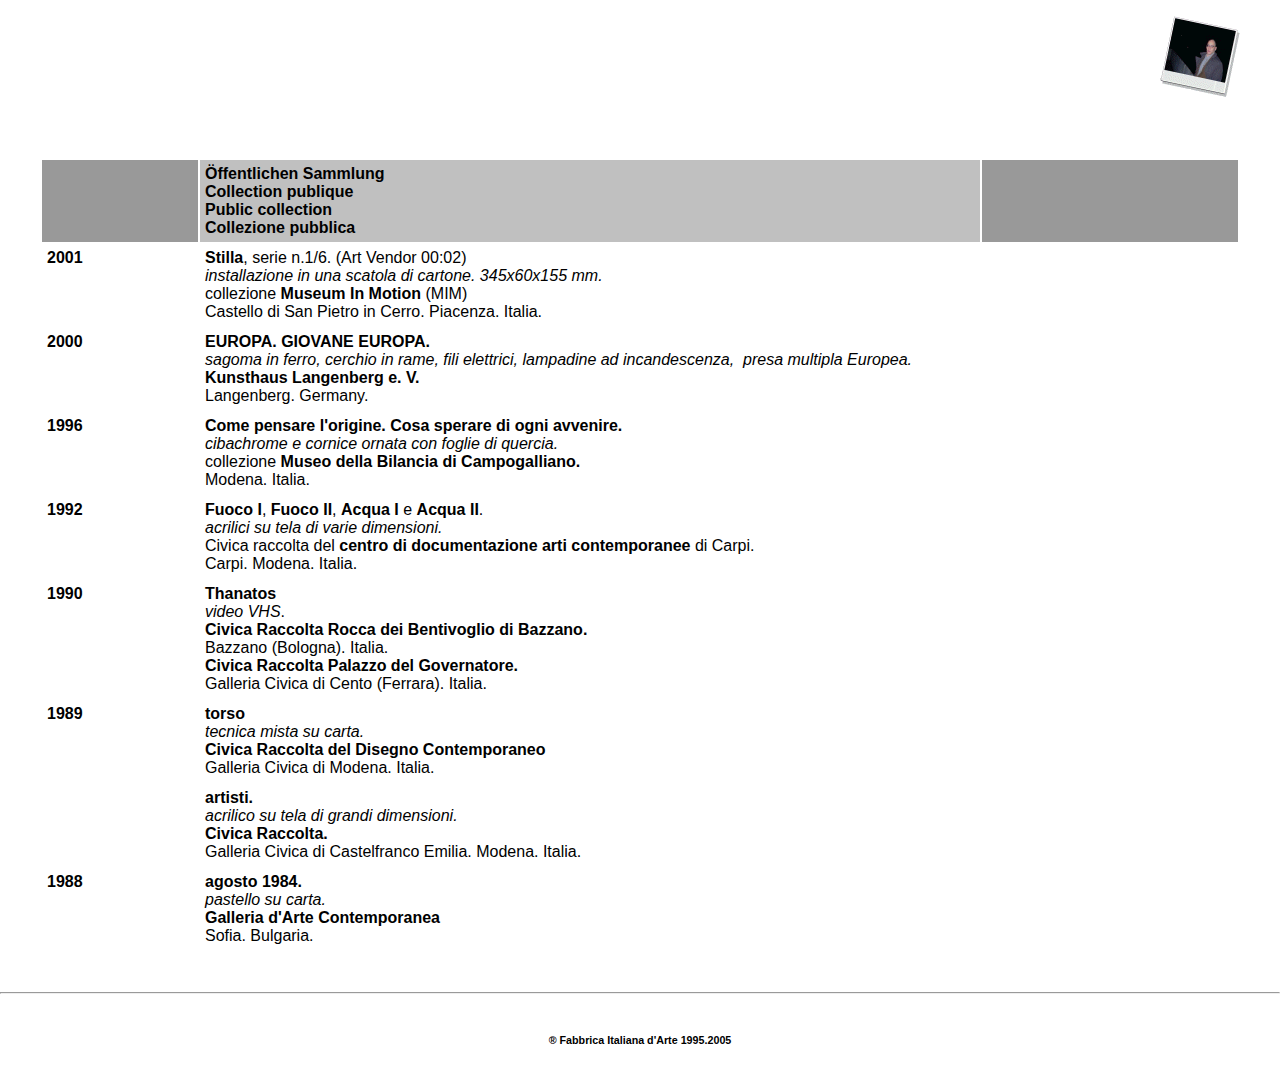
<file: pages/aquisizioni/aquisizioni.html>
<!DOCTYPE html>
<html lang="it">

<head>
    <meta charset="UTF-8">
    <meta name="viewport" content="width=device-width, initial-scale=1.0">
    <title>Sergio Capone - Opere in collezione</title>
    <link rel="stylesheet" href="../../style-reset.css">
    <link rel="stylesheet" href="../../style.css">
    <link rel="stylesheet" href="aquisizioni.css">
</head>

<body>
    <!-- Include header component -->
    <div id="header-container"></div>

    <main>
        <div class="table-container">
            <table width="100%">
                <thead>
                    <tr>
                        <td class="bg-gray-3 first-col"></td>
                        <td class="bg-gray-2">
                            <strong>
                                &Ouml;ffentlichen Sammlung
                                <br>
                                Collection publique
                                <br>
                                Public collection
                                <br>
                                Collezione pubblica
                                <br>
                            </strong>
                        </td>
                        <td class="bg-gray-3 fourth-col"></td>
                    </tr>
                </thead>
                <tbody class="v-align-top">
                    <tr>
                        <td class="bg-red-1">
                            <strong> 2001 </strong>
                        </td>
                        <td>
                            <strong>Stilla</strong>,
                            serie n.1/6. (Art Vendor 00:02)
                            <br>
                            <em>installazione&nbsp;in una scatola di cartone. 345x60x155 mm.</em>
                            <br>
                            collezione
                            <strong>Museum In Motion</strong> (MIM)
                            <br>
                            Castello di San Pietro in Cerro. Piacenza. Italia.
                        </td>
                        <td class="bg-red-1"></td>
                    </tr>
                    <tr>
                        <td class="bg-red-2">
                            <strong>2000</strong>
                        </td>
                        <td>
                            <strong>EUROPA. GIOVANE EUROPA.</strong><br>
                            <em>sagoma in ferro, cerchio in rame, fili elettrici, lampadine ad
                                incandescenza,&nbsp; presa multipla Europea.</em>
                            <br>
                            <strong>Kunsthaus Langenberg e. V.</strong>
                            <br>
                            Langenberg. Germany.
                        </td>
                        <td class="bg-red-2 fourth-col"></td>
                    </tr>
                    <tr>
                        <td class="bg-red-1">
                            <strong>1996</strong>
                        </td>
                        <td>
                            <strong>Come pensare l'origine. Cosa sperare di ogni avvenire.</strong>
                            <br>
                            <em>cibachrome e cornice ornata con foglie di quercia.</em>
                            <br>
                            collezione
                            <strong>Museo della Bilancia di Campogalliano. </strong>
                            <br>Modena. Italia.
                        </td>
                        <td class="bg-red-1"></td>
                    </tr>
                    <tr>
                        <td class="bg-red-2">
                            <strong>1992</strong>
                        </td>
                        <td>
                            <strong>Fuoco I</strong>,
                            <strong>Fuoco II</strong>,
                            <strong>Acqua I</strong> e
                            <strong>Acqua II</strong>.&nbsp;
                            <br>
                            <em>acrilici su tela di varie dimensioni.</em>
                            <br>
                            Civica raccolta del
                            <strong>centro di documentazione arti contemporanee </strong>
                            di Carpi.
                            <br>
                            Carpi. Modena. Italia.
                        </td>
                        <td class="bg-red-2"></td>
                    </tr>
                    <tr>
                        <td class="bg-red-1">
                            <strong>1990</strong>
                        </td>
                        <td><strong>Thanatos<br>
                            </strong><em>video
                                VHS</em>.<br>
                            <strong>Civica
                                Raccolta Rocca dei Bentivoglio di</strong>
                            <strong>Bazzano</strong><strong>.</strong>&nbsp;<br>
                            Bazzano (Bologna).
                            Italia.<br>
                            <strong>Civica
                                Raccolta Palazzo del Governatore.</strong><br>
                            Galleria
                            Civica di Cento (Ferrara). Italia.
                        </td>
                        <td class="bg-red-1"></td>
                    </tr>
                    <tr>
                        <td class="bg-red-2">
                            <strong>1989</strong>
                        </td>
                        <td>
                            <strong>torso</strong>
                            <br>
                            <em>tecnica mista su carta.</em>
                            <br>
                            <strong>Civica Raccolta del Disegno Contemporaneo</strong>
                            <br>
                            Galleria Civica di Modena. Italia.
                        </td>
                        <td class="bg-red-2"></td>
                    </tr>
                    <tr>
                        <td class="bg-red-2">
                        </td>
                        <td><strong>artisti.</strong><br>
                            <em>acrilico su
                                tela di grandi dimensioni.</em><br>
                            <strong>Civica
                                Raccolta.</strong><br>
                            Galleria
                            Civica di Castelfranco Emilia. Modena. Italia.
                        </td>
                        <td class="bg-red-2"></td>
                    </tr>
                    <tr>
                        <td class="bg-red-1">
                            <strong>1988</strong>
                        </td>
                        <td>
                            <strong>agosto 1984.</strong>
                            <br>
                            <em>pastello su carta.</em>
                            <br>
                            <strong>Galleria d'Arte Contemporanea</strong>
                            <br>
                            Sofia. Bulgaria.
                        </td>
                        <td class="bg-red-1"></td>
                    </tr>
                </tbody>
            </table>
        </div>
    </main>

    <hr>

    <!-- Include footer component -->
    <div id="footer-container"></div>

    <script src="../../scripts.js"></script>
    <script>
        // Load header and footer components
        document.addEventListener('DOMContentLoaded', function() {
            loadHTML('../../components/header.html', 'header-container', function() {
                document.querySelector('#header-container a').href = "/";
            });
            loadHTML('../../components/footer.html', 'footer-container');
        });
    </script>
</body>

</html>
</file>
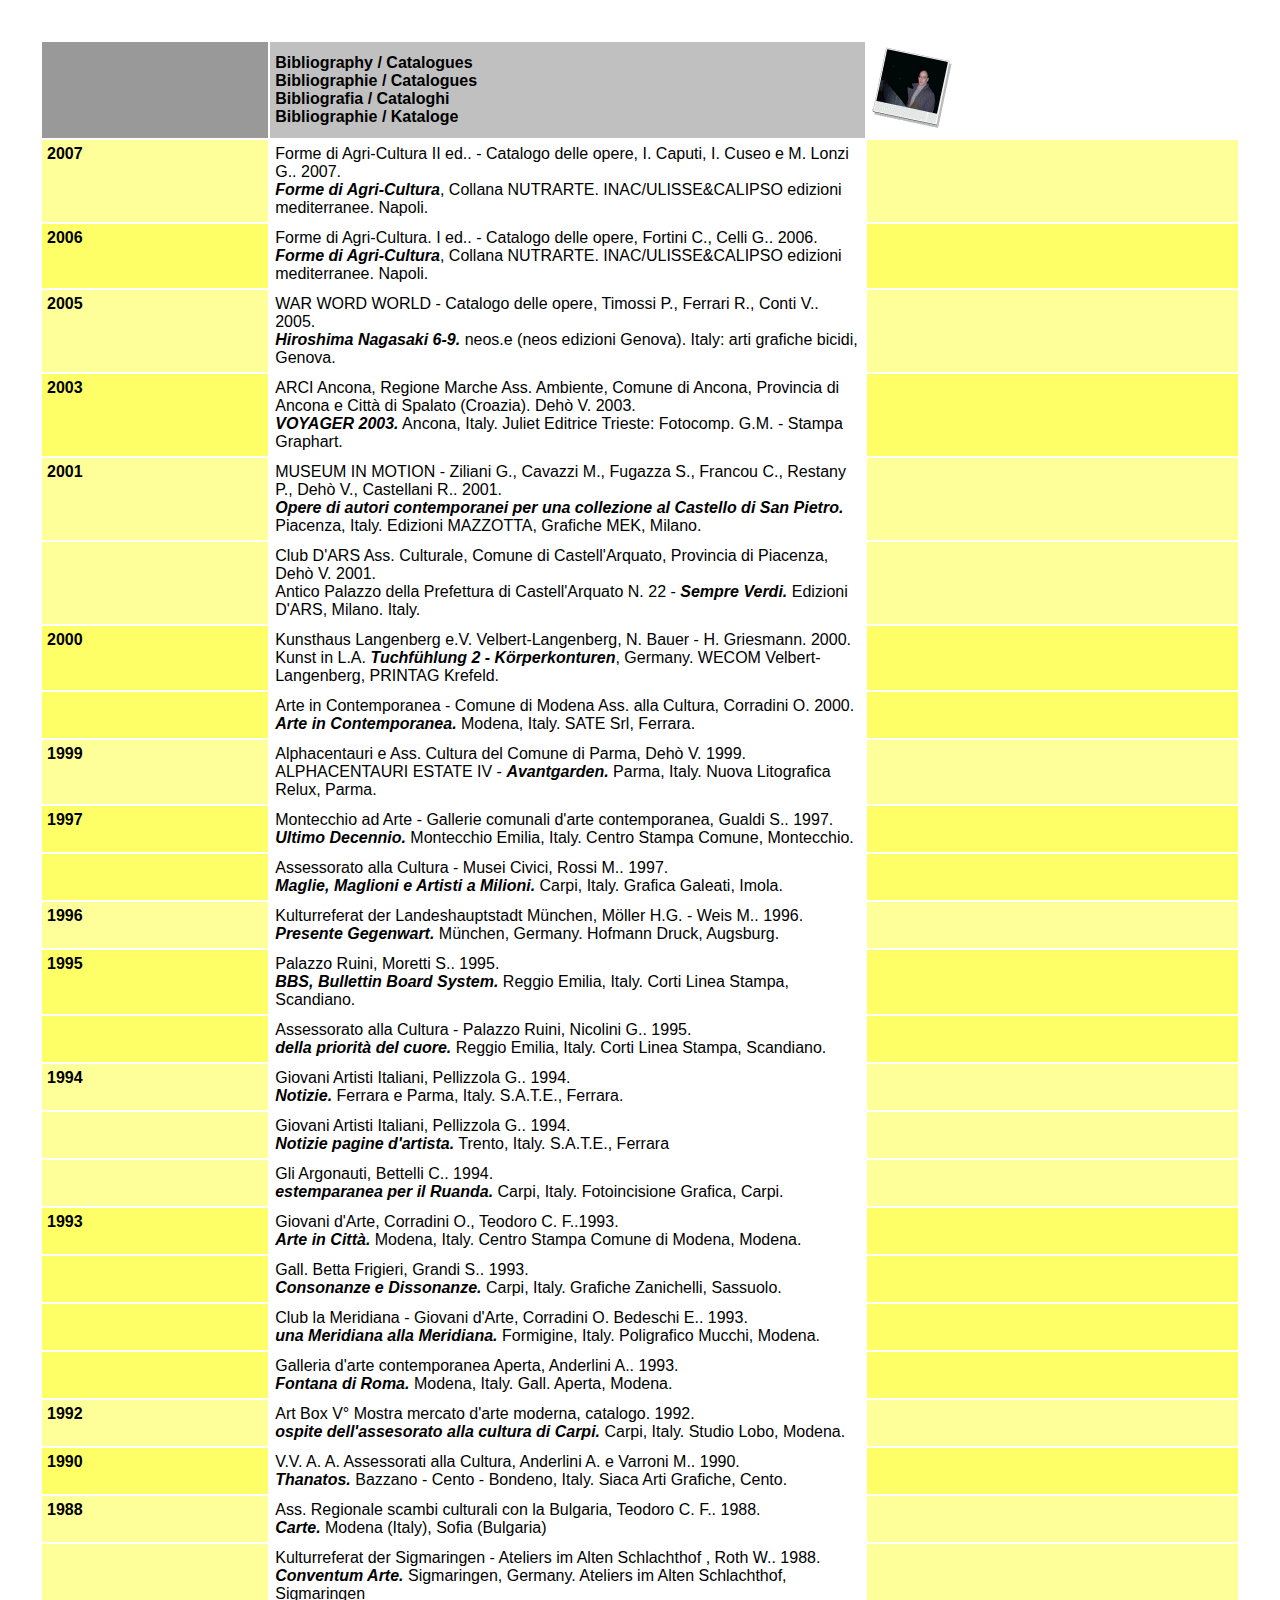
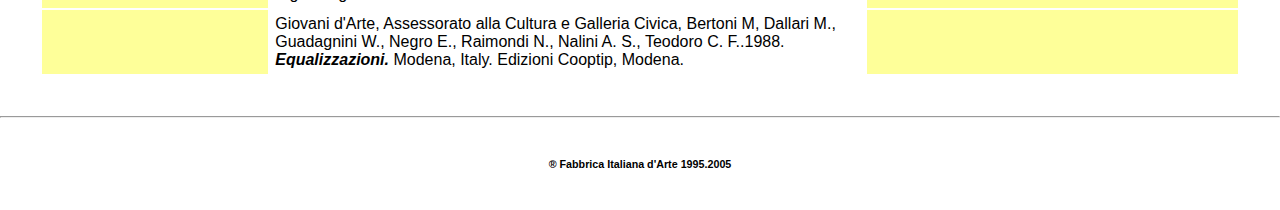
<file: pages/cataloghi/cataloghi.html>
<!DOCTYPE html>
<html lang="it">

<head>
    <meta charset="UTF-8">
    <meta name="viewport" content="width=device-width, initial-scale=1.0">
    <title>Sergio Capone</title>
    <link rel="stylesheet" href="../../style-reset.css">
    <link rel="stylesheet" href="../../style.css">
    <link rel="stylesheet" href="cataloghi.css">
</head>

<body>

    <main>
        <div class="table-container">
            <table width="100%">
                <thead>
                    <tr>
                        <td class="bg-gray-3 first-col"></td>
                        <td class="bg-gray-2 second-col">
                            <strong>
                                Bibliography / Catalogues
                                <br>
                                Bibliographie / Catalogues
                                <br>
                                Bibliografia / Cataloghi
                                <br>
                                Bibliographie / Kataloge
                            </strong>
                        </td>
                        <td class="fourth-col">
                            <a href="/">
                                <img src="../../img/capone_small.gif" alt="torna alla pagina iniziale">
                            </a>
                        </td>
                    </tr>
                </thead>
                <tbody class="v-align-top">
                    <tr>
                        <td class="bg-yellow-1">
                            <strong> 2007 </strong>
                        </td>
                        <td>
                            Forme di Agri-Cultura II ed.. - Catalogo delle opere, I. Caputi, I. Cuseo e M. Lonzi G..
                            2007.
                            <br>
                            <strong><em>Forme di Agri-Cultura</em></strong>, Collana NUTRARTE. INAC/ULISSE&CALIPSO
                            edizioni mediterranee. Napoli.
                        </td>
                        <td class="bg-yellow-1"></td>
                    </tr>
                    <tr>
                        <td class="bg-yellow-2">
                            <strong> 2006 </strong>
                        </td>
                        <td>
                            Forme di Agri-Cultura. I ed.. - Catalogo delle opere, Fortini C., Celli G.. 2006.
                            <br>
                            <strong><em>Forme di Agri-Cultura</em></strong>, Collana NUTRARTE. INAC/ULISSE&CALIPSO
                            edizioni mediterranee. Napoli.
                        </td>
                        <td class="bg-yellow-2"></td>
                    </tr>
                    <tr>
                        <td class="bg-yellow-1">
                            <strong>2005</strong>
                        </td>
                        <td>
                            WAR WORD WORLD - Catalogo delle opere, Timossi P., Ferrari R., Conti V.. 2005.
                            <br>
                            <strong><em>Hiroshima Nagasaki 6-9.</em></strong> neos.e (neos edizioni Genova). Italy: arti
                            grafiche bicidi, Genova.
                        </td>
                        <td class="bg-yellow-1"></td>
                    </tr>
                    <tr>
                        <td class="bg-yellow-2">
                            <strong>2003</strong>
                        </td>
                        <td>
                            ARCI Ancona, Regione Marche Ass. Ambiente, Comune di Ancona, Provincia di Ancona e Città di
                            Spalato (Croazia). Dehò V. 2003.
                            <br>
                            <strong><em>VOYAGER 2003.</em></strong> Ancona, Italy. Juliet Editrice Trieste: Fotocomp.
                            G.M. - Stampa Graphart.
                        </td>
                        <td class="bg-yellow-2"></td>
                    </tr>
                    <tr>
                        <td class="bg-yellow-1">
                            <strong>2001</strong>
                        </td>
                        <td>
                            MUSEUM IN MOTION - Ziliani G., Cavazzi M., Fugazza S., Francou C., Restany P., Dehò V.,
                            Castellani R.. 2001.
                            <br>
                            <strong><em>Opere di autori contemporanei per una collezione al Castello di San
                                    Pietro.</em></strong>
                            Piacenza, Italy. Edizioni MAZZOTTA, Grafiche MEK, Milano.
                        </td>
                        <td class="bg-yellow-1"></td>
                    </tr>
                    <tr>
                        <td class="bg-yellow-1"></td>
                        <td>
                            Club D'ARS Ass. Culturale, Comune di Castell'Arquato, Provincia di Piacenza, Dehò V. 2001.
                            <br>
                            Antico Palazzo della Prefettura di Castell'Arquato N. 22 - <strong><em>Sempre
                                    Verdi.</em></strong> Edizioni D'ARS, Milano. Italy.
                        </td>
                        <td class="bg-yellow-1"></td>
                    </tr>
                    <tr>
                        <td class="bg-yellow-2">
                            <strong>2000</strong>
                        </td>
                        <td>
                            Kunsthaus Langenberg e.V. Velbert-Langenberg, N. Bauer - H. Griesmann. 2000.
                            <br>
                            Kunst in L.A. <strong><em>Tuchf&uuml;hlung 2 - K&ouml;rperkonturen</em></strong>, Germany. WECOM
                            Velbert-Langenberg, PRINTAG Krefeld.
                        </td>
                        <td class="bg-yellow-2"></td>
                    </tr>
                    <tr>
                        <td class="bg-yellow-2"></td>
                        <td>
                            Arte in Contemporanea - Comune di Modena Ass. alla Cultura, Corradini O. 2000.
                            <br>
                            <strong><em>Arte in Contemporanea.</em></strong> Modena, Italy. SATE Srl, Ferrara.
                        </td>
                        <td class="bg-yellow-2"></td>
                    </tr>
                    <tr>
                        <td class="bg-yellow-1">
                            <strong>1999</strong>
                        </td>
                        <td>
                            Alphacentauri e Ass. Cultura del Comune di Parma, Dehò V. 1999.
                            <br>
                            ALPHACENTAURI ESTATE IV - <strong><em>Avantgarden.</em></strong> Parma, Italy. Nuova
                            Litografica Relux, Parma.
                        </td>
                        <td class="bg-yellow-1"></td>
                    </tr>
                    <tr>
                        <td class="bg-yellow-2">
                            <strong>1997</strong>
                        </td>
                        <td>
                            Montecchio ad Arte - Gallerie comunali d'arte contemporanea, Gualdi S.. 1997.
                            <br>
                            <strong><em>Ultimo Decennio.</em></strong> Montecchio Emilia, Italy. Centro Stampa Comune,
                            Montecchio.
                        </td>
                        <td class="bg-yellow-2"></td>
                    </tr>
                    <tr>
                        <td class="bg-yellow-2"></td>
                        <td>
                            Assessorato alla Cultura - Musei Civici, Rossi M.. 1997.
                            <br>
                            <strong><em>Maglie, Maglioni e Artisti a Milioni.</em></strong> Carpi, Italy. Grafica
                            Galeati, Imola.
                        </td>
                        <td class="bg-yellow-2"></td>
                    </tr>
                    <tr>
                        <td class="bg-yellow-1">
                            <strong>1996</strong>
                        </td>
                        <td>
                            Kulturreferat der Landeshauptstadt M&uuml;nchen, M&ouml;ller H.G. - Weis M.. 1996.
                            <br>
                            <strong><em>Presente Gegenwart. </em></strong> München, Germany. Hofmann Druck, Augsburg.
                        </td>
                        <td class="bg-yellow-1"></td>
                    </tr>
                    <tr>
                        <td class="bg-yellow-2">
                            <strong>1995</strong>
                        </td>
                        <td>
                            Palazzo Ruini, Moretti S.. 1995.
                            <br>
                            <strong><em>BBS, Bullettin Board System.</em></strong> Reggio Emilia, Italy. Corti Linea
                            Stampa, Scandiano.
                        </td>
                        <td class="bg-yellow-2"></td>
                    </tr>
                    <tr>
                        <td class="bg-yellow-2"></td>
                        <td>
                            Assessorato alla Cultura - Palazzo Ruini, Nicolini G.. 1995.
                            <br>
                            <strong><em>della priorità del cuore.</em></strong> Reggio Emilia, Italy. Corti Linea
                            Stampa, Scandiano.
                        </td>
                        <td class="bg-yellow-2"></td>
                    </tr>
                    <tr>
                        <td class="bg-yellow-1">
                            <strong>1994</strong>
                        </td>
                        <td>
                            Giovani Artisti Italiani, Pellizzola G.. 1994.
                            <br>
                            <strong><em>Notizie.</em></strong> Ferrara e Parma, Italy. S.A.T.E., Ferrara.
                        </td>
                        <td class="bg-yellow-1"></td>
                    </tr>
                    <tr>
                        <td class="bg-yellow-1"></td>
                        <td>
                            Giovani Artisti Italiani, Pellizzola G.. 1994.
                            <br>
                            <strong><em>Notizie pagine d'artista.</em></strong> Trento, Italy. S.A.T.E., Ferrara
                        </td>
                        <td class="bg-yellow-1"></td>
                    </tr>
                    <tr>
                        <td class="bg-yellow-1"></td>
                        <td>
                            Gli Argonauti, Bettelli C.. 1994.
                            <br>
                            <strong><em>estemparanea per il Ruanda.</em></strong> Carpi, Italy. Fotoincisione Grafica, Carpi.
                        </td>
                        <td class="bg-yellow-1"></td>
                    </tr>
                    <tr>
                        <td class="bg-yellow-2">
                           <strong>1993</strong> 
                        </td>
                        <td>
                            Giovani d'Arte, Corradini O., Teodoro C. F..1993.
                            <br>
                            <strong><em>Arte in Città.</em></strong> Modena, Italy. Centro Stampa Comune di Modena, Modena.
                        </td>
                        <td class="bg-yellow-2"></td>
                    </tr>
                    <tr>
                        <td class="bg-yellow-2"></td>
                        <td>
                            Gall. Betta Frigieri, Grandi S.. 1993.
                            <br>
                            <strong><em>Consonanze e Dissonanze.</em></strong> Carpi, Italy. Grafiche Zanichelli, Sassuolo.
                        </td>
                        <td class="bg-yellow-2"></td>
                    </tr>
                    <tr>
                        <td class="bg-yellow-2"></td>
                        <td>
                            Club la Meridiana - Giovani d'Arte, Corradini O. Bedeschi E.. 1993.
                            <br>
                            <strong><em>una Meridiana alla Meridiana.</em></strong> Formigine, Italy. Poligrafico Mucchi, Modena.
                        </td>
                        <td class="bg-yellow-2"></td>
                    </tr>
                    <tr>
                        <td class="bg-yellow-2"></td>
                        <td>
                            Galleria d'arte contemporanea Aperta, Anderlini A.. 1993.
                            <br>
                            <strong><em>Fontana di Roma.</em></strong> Modena, Italy. Gall. Aperta, Modena.	
                        </td>
                        <td class="bg-yellow-2"></td>
                    </tr>
                    <tr>
                        <td class="bg-yellow-1">
                           <strong>1992</strong> 
                        </td>
                        <td>
                            Art Box V° Mostra mercato d'arte moderna, catalogo. 1992.
                            <br>
                            <strong><em>ospite dell'assesorato alla cultura di Carpi.</em></strong> Carpi, Italy. Studio Lobo, Modena.
                        </td>
                        <td class="bg-yellow-1"></td>
                    </tr>
                    <tr>
                        <td class="bg-yellow-2">
                           <strong>1990</strong> 
                        </td>
                        <td>
                            V.V. A. A. Assessorati alla Cultura, Anderlini A. e Varroni M.. 1990.
                            <br>
                            <strong><em>Thanatos.</em></strong> Bazzano - Cento - Bondeno, Italy. Siaca Arti Grafiche, Cento.
                        </td>
                        <td class="bg-yellow-2"></td>
                    </tr>
                    <tr>
                        <td class="bg-yellow-1">
                           <strong>1988</strong> 
                        </td>
                        <td>
                            Ass. Regionale scambi culturali con la Bulgaria, Teodoro C. F.. 1988.
                            <br>
                            <strong><em>Carte.</em></strong> Modena (Italy), Sofia (Bulgaria)
                        </td>
                        <td class="bg-yellow-1"></td>
                    </tr>
                    <tr>
                        <td class="bg-yellow-1"></td>
                        <td>
                            Kulturreferat der Sigmaringen - Ateliers im Alten Schlachthof , Roth W.. 1988.
                            <br>
                            <strong><em>Conventum Arte.</em></strong> Sigmaringen, Germany. Ateliers im Alten Schlachthof, Sigmaringen
                        </td>
                        <td class="bg-yellow-1"></td>
                    </tr>
                    <tr>
                        <td class="bg-yellow-1"></td>
                        <td>
                            Giovani d'Arte, Assessorato alla Cultura e Galleria Civica, Bertoni M, Dallari M., Guadagnini W., Negro E., Raimondi N., Nalini A. S., Teodoro C. F..1988.
                            <br>
                            <strong><em>Equalizzazioni.</em></strong> Modena, Italy. Edizioni Cooptip, Modena.
                        </td>
                        <td class="bg-yellow-1"></td>
                    </tr>
                </tbody>
            </table>
        </div>
    </main>

    <hr>

    <footer>
        <h6 class="text-center">
            <strong>&reg; Fabbrica Italiana d'Arte 1995.2005</strong>
        </h6>
    </footer>

</body>

</html>
</file>
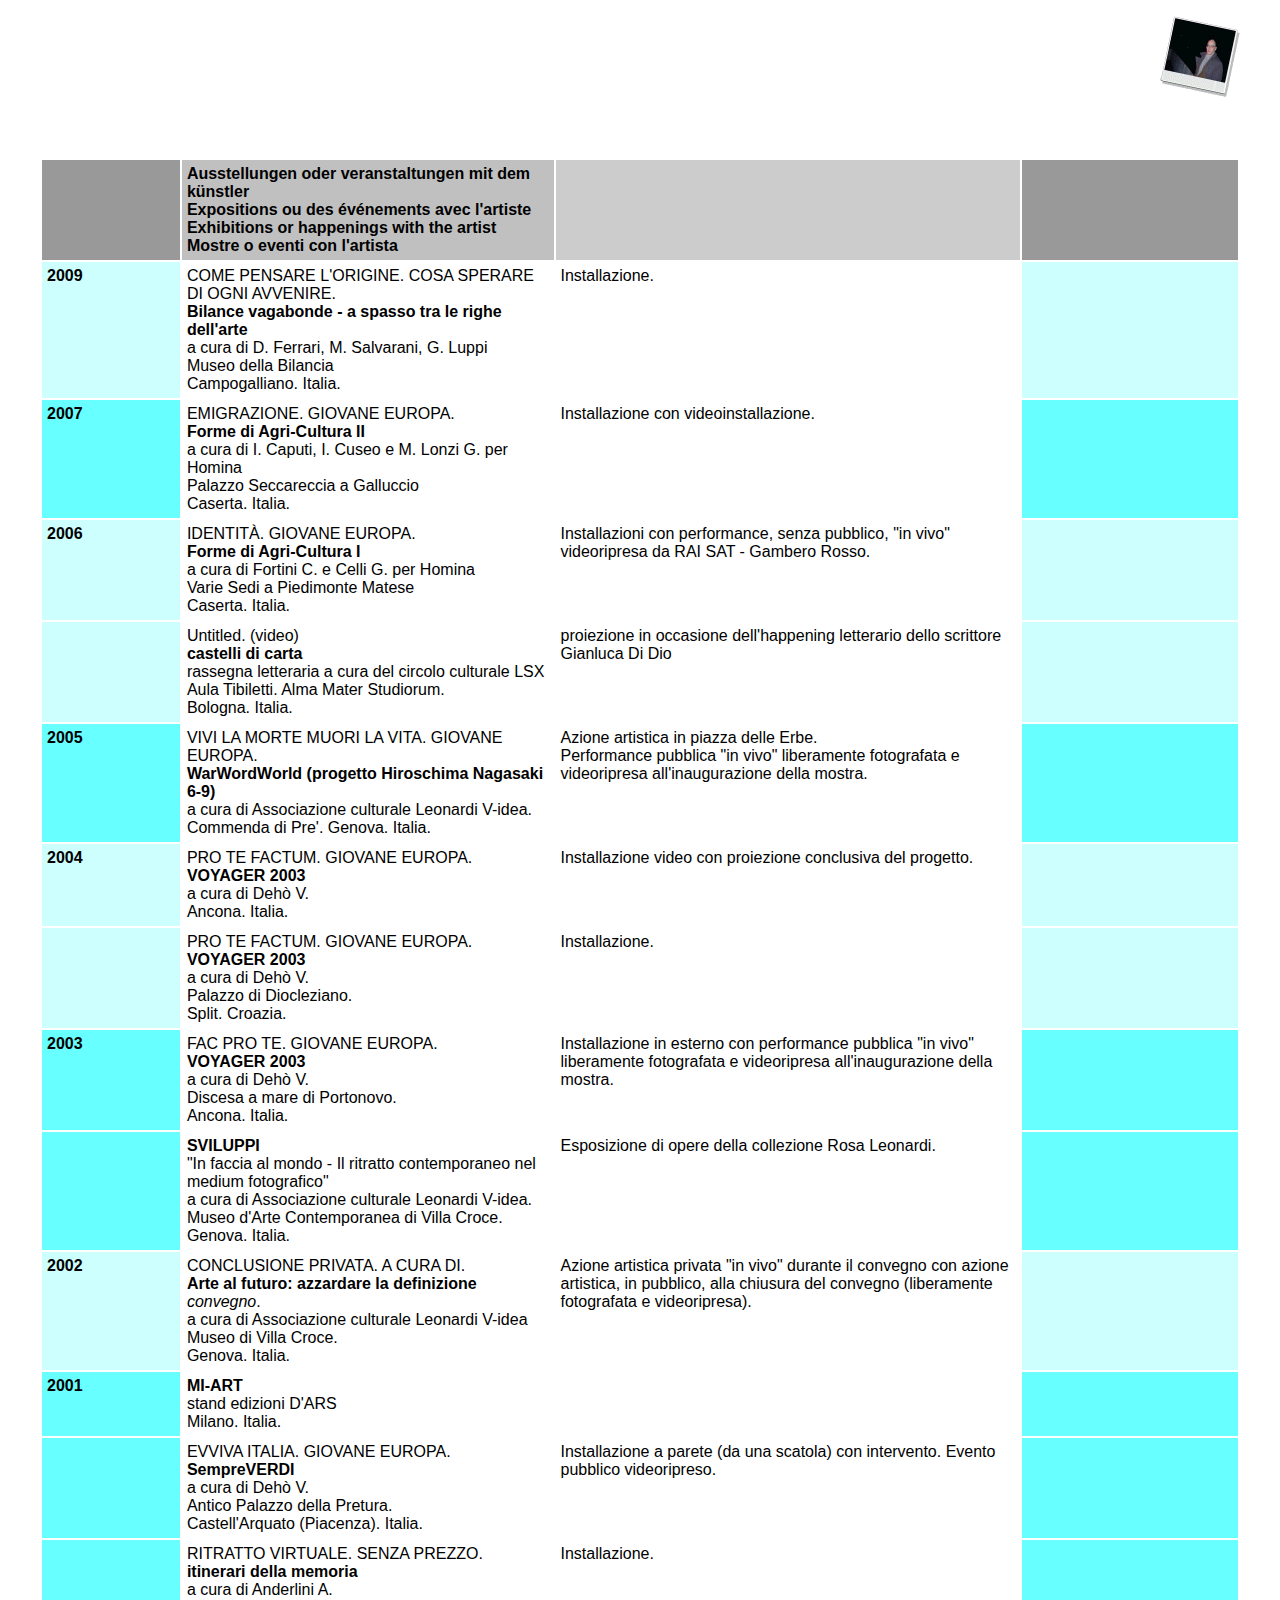
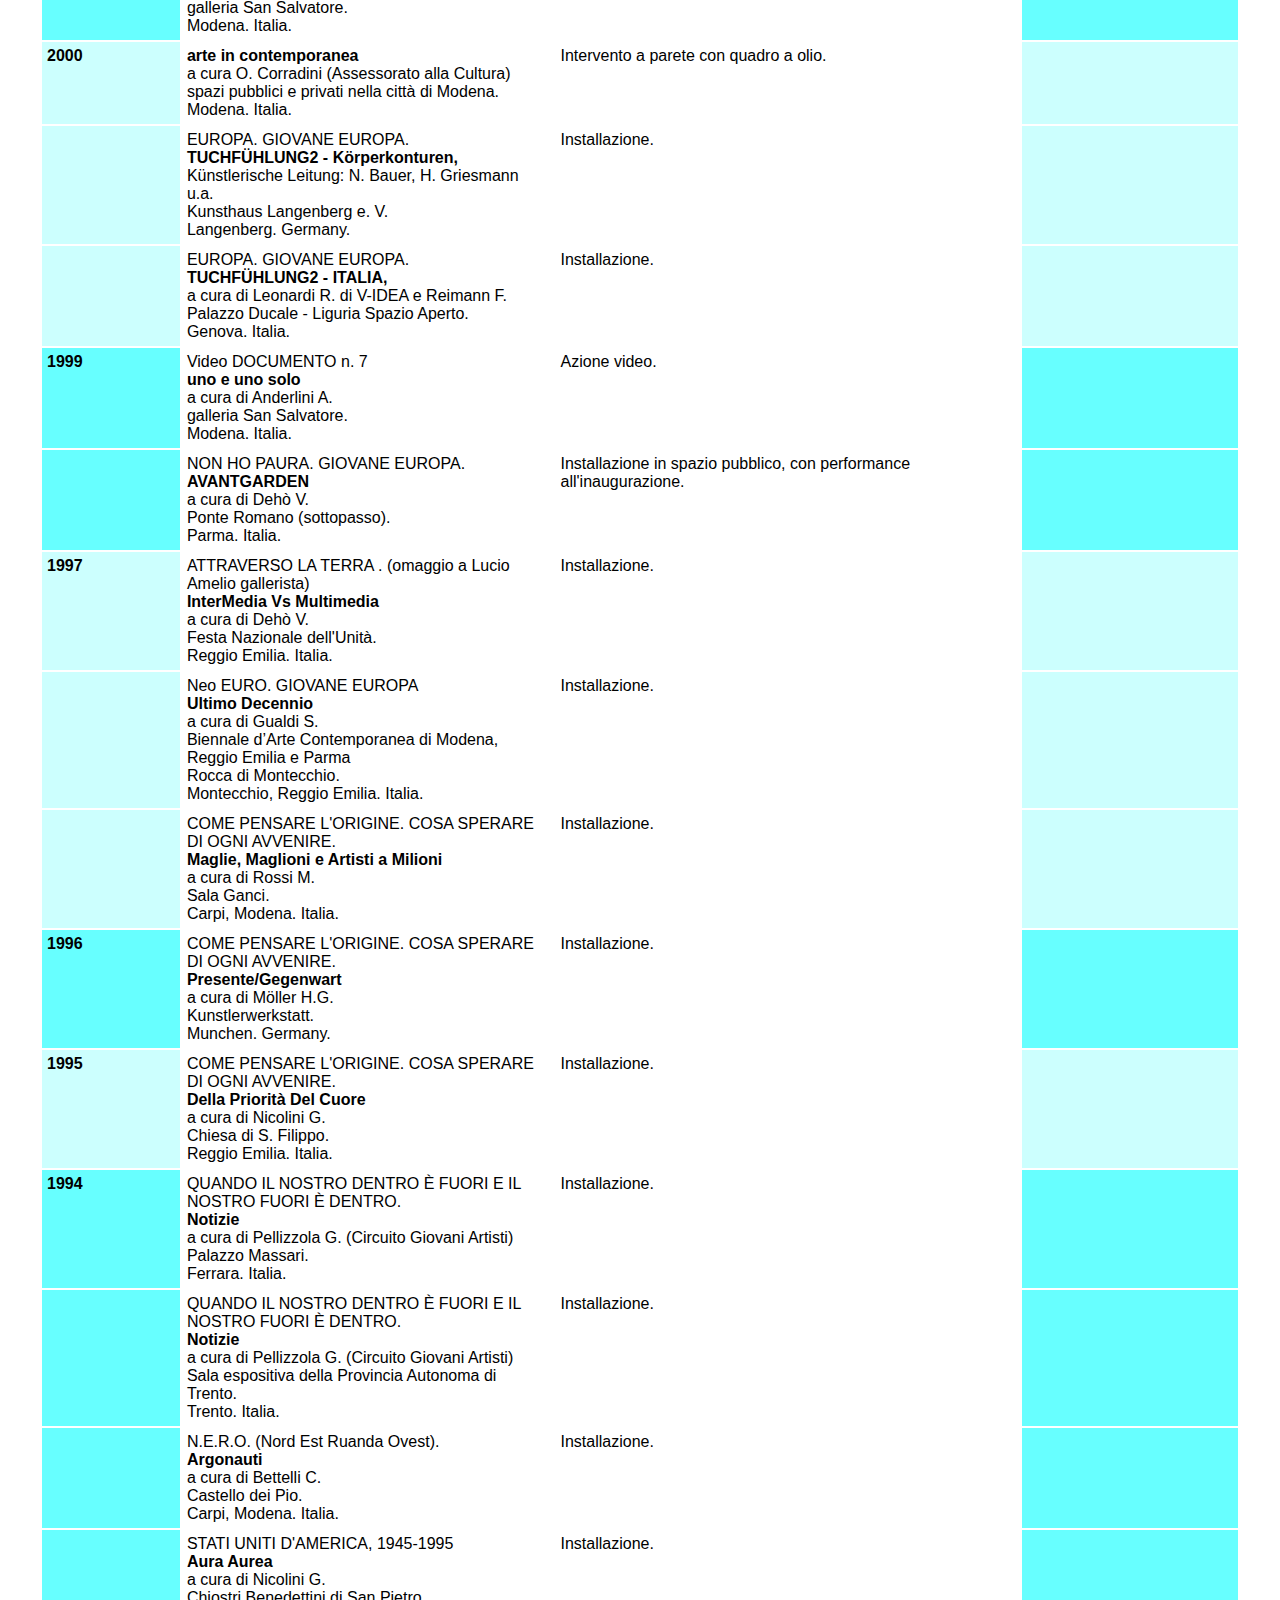
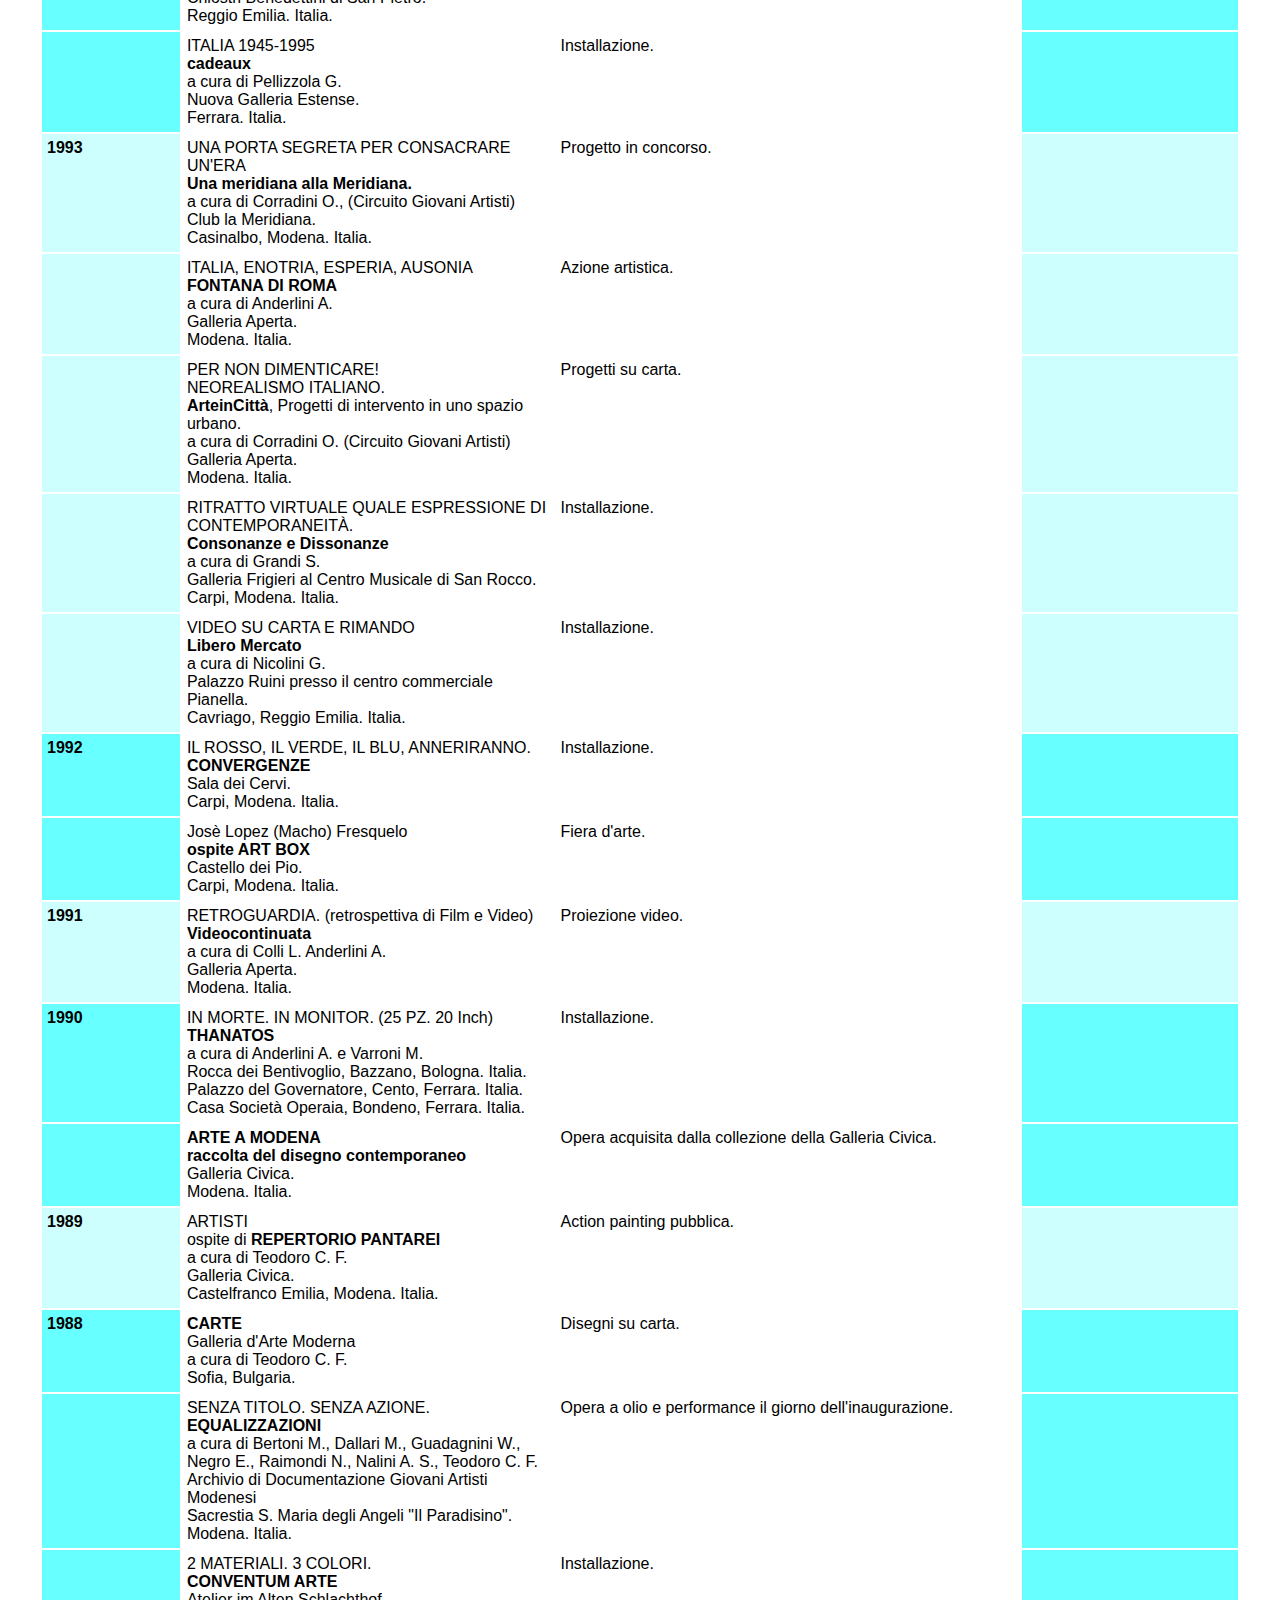
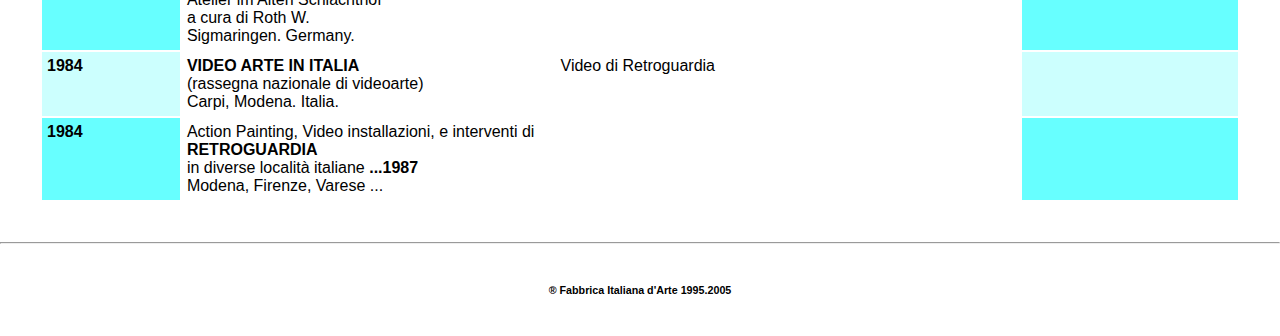
<file: pages/collettive/collettive.html>
<!DOCTYPE html>
<html lang="it">

<head>
    <meta charset="UTF-8">
    <meta name="viewport" content="width=device-width, initial-scale=1.0">
    <title>Sergio Capone</title>
    <link rel="stylesheet" href="../../style-reset.css">
    <link rel="stylesheet" href="../../style.css">
    <link rel="stylesheet" href="collettive.css">
</head>

<body>
    <!-- Include header component -->
    <div id="header-container"></div>

    <main>
        <div class="table-container">
            <table width="100%">
                <thead>
                    <tr>
                        <td class="bg-gray-3 first-col"></td>
                        <td class="bg-gray-2 second-col">
                            <strong>
                                Ausstellungen oder veranstaltungen mit dem k&uuml;nstler
                                <br>
                                Expositions ou des événements avec l'artiste
                                <br>
                                Exhibitions or happenings with the artist
                                <br>
                                Mostre o eventi con l'artista
                            </strong>
                        </td>
                        <td class="bg-gray-1 third-col"></td>
                        <td class="bg-gray-3 fourth-col"></td>
                    </tr>
                </thead>
                <tbody class="v-align-top">
                    <tr>
                        <td class="bg-lightblue-1">
                            <strong> 2009 </strong>
                        </td>
                        <td>
                            COME PENSARE L'ORIGINE. COSA SPERARE DI OGNI AVVENIRE.
                            <br>
                            <strong>
                                Bilance vagabonde - a spasso tra le righe dell'arte
                            </strong>
                            <br>
                            a cura di D. Ferrari, M. Salvarani, G. Luppi
                            <br>
                            Museo della Bilancia
                            </br>
                            Campogalliano. Italia.
                        </td>
                        <td>
                            Installazione.
                        </td>
                        <td class="bg-lightblue-1"></td>
                    </tr>
                    <tr>
                        <td class="bg-lightblue-2">
                            <strong> 2007 </strong>
                        </td>
                        <td>
                            EMIGRAZIONE. GIOVANE EUROPA.
                            <br>
                            <strong> Forme di Agri-Cultura II </strong>
                            <br>
                            a cura di I. Caputi, I. Cuseo e M. Lonzi G. per Homina
                            <br>
                            Palazzo Seccareccia a Galluccio
                            <br>
                            Caserta. Italia.
                        </td>
                        <td>
                            Installazione con videoinstallazione.
                        </td>
                        <td class="bg-lightblue-2"></td>
                    </tr>
                    <tr>
                        <td class="bg-lightblue-1">
                            <strong>2006</strong>
                        </td>
                        <td>
                            IDENTIT&Agrave;. GIOVANE EUROPA.
                            <br>
                            <strong>
                                Forme di Agri-Cultura I
                            </strong>
                            <br>
                            a cura di Fortini C. e Celli G. per Homina
                            <br>
                            Varie Sedi a Piedimonte Matese
                            <br>
                            Caserta. Italia.
                        </td>
                        <td>
                            Installazioni con performance, senza pubblico,
                            "in vivo" videoripresa da RAI SAT - Gambero Rosso.
                        </td>
                        <td class="bg-lightblue-1"></td>
                    </tr>
                    <tr>
                        <td class="bg-lightblue-1">
                        </td>
                        <td>
                            Untitled. (video)
                            <br>
                            <strong> castelli di carta </strong>
                            <br>
                            rassegna letteraria a cura del circolo culturale LSX
                            <br>
                            Aula Tibiletti. Alma Mater Studiorum.
                            <br>
                            Bologna. Italia.
                        </td>
                        <td>
                            proiezione in occasione dell'happening letterario dello scrittore Gianluca Di Dio
                        </td>
                        <td class="bg-lightblue-1"></td>
                    </tr>
                    <tr>
                        <td class="bg-lightblue-2">
                            <strong>2005</strong>
                        </td>
                        <td>
                            VIVI LA MORTE MUORI LA VITA. GIOVANE EUROPA.
                            <br>
                            <strong>
                                WarWordWorld (progetto Hiroschima Nagasaki 6-9)
                            </strong>
                            <br>
                            a cura di Associazione culturale Leonardi V-idea.
                            <br>
                            Commenda di Pre'. Genova. Italia.
                        </td>
                        <td>
                            Azione artistica in piazza delle Erbe.
                            <br>
                            Performance pubblica "in vivo" liberamente fotografata
                            e videoripresa all'inaugurazione della mostra.
                        </td>
                        <td class="bg-lightblue-2"></td>
                    </tr>
                    <tr>
                        <td class="bg-lightblue-1">
                            <strong>2004</strong>
                        </td>
                        <td>
                            PRO TE FACTUM. GIOVANE EUROPA.
                            <br>
                            <strong>
                                VOYAGER 2003
                            </strong>
                            <br>
                            a cura di Dehò V.
                            <br>
                            Ancona. Italia.
                        </td>
                        <td>
                            Installazione video con proiezione conclusiva del progetto.
                        </td>
                        <td class="bg-lightblue-1"></td>
                    </tr>
                    <tr>
                        <td class="bg-lightblue-1"></td>
                        <td>
                            PRO TE FACTUM. GIOVANE EUROPA.
                            <br>
                            <strong> VOYAGER 2003 </strong>
                            <br>
                            a cura di Dehò V.
                            <br>
                            Palazzo di Diocleziano.
                            <br>
                            Split. Croazia.
                        </td>
                        <td>
                            Installazione.
                        </td>
                        <td class="bg-lightblue-1"></td>
                    </tr>
                    <tr>
                        <td class="bg-lightblue-2">
                            <strong>2003</strong>
                        </td>
                        <td>
                            FAC PRO TE. GIOVANE EUROPA.
                            <br>
                            <strong> VOYAGER 2003 </strong>
                            <br>
                            a cura di Dehò V.
                            <br>
                            Discesa a mare di Portonovo.
                            <br>
                            Ancona. Italia.
                        </td>
                        <td>
                            Installazione in esterno con performance pubblica "in vivo"
                            liberamente fotografata e videoripresa all'inaugurazione della mostra.
                        </td>
                        <td class="bg-lightblue-2"></td>
                    </tr>
                    <tr>
                        <td class="bg-lightblue-2"></td>
                        <td>
                            <strong>
                                SVILUPPI
                            </strong>
                            <br>
                            "In faccia al mondo - Il ritratto contemporaneo nel medium fotografico"
                            <br>
                            a cura di Associazione culturale Leonardi V-idea.
                            <br>
                            Museo d'Arte Contemporanea di Villa Croce.
                            <br>
                            Genova. Italia.
                        </td>
                        <td>
                            Esposizione di opere della collezione Rosa Leonardi.
                        </td>
                        <td class="bg-lightblue-2"></td>
                    </tr>
                    <tr>
                        <td class="bg-lightblue-1">
                            <strong>2002</strong>
                        </td>
                        <td>
                            CONCLUSIONE PRIVATA. A CURA DI.
                            <br>
                            <strong>Arte al futuro: azzardare la definizione </strong> <em>convegno</em>.
                            <br>
                            a cura di Associazione culturale Leonardi V-idea
                            <br>
                            Museo di Villa Croce.
                            <br>
                            Genova. Italia.
                        </td>
                        <td>
                            Azione artistica privata "in vivo" durante il convegno
                            con azione artistica, in pubblico, alla chiusura del convegno
                            (liberamente fotografata e videoripresa).
                        </td>
                        <td class="bg-lightblue-1"></td>
                    </tr>
                    <tr>
                        <td class="bg-lightblue-2">
                            <strong>2001</strong>
                        </td>
                        <td>
                            <strong>MI-ART</strong>
                            <br>
                            stand edizioni D'ARS
                            <br>
                            Milano. Italia.
                        </td>
                        <td></td>
                        <td class="bg-lightblue-2"></td>
                    </tr>
                    <tr>
                        <td class="bg-lightblue-2"></td>
                        <td>
                            EVVIVA ITALIA. GIOVANE EUROPA.
                            <br>
                            <strong> SempreVERDI </strong>
                            <br>
                            a cura di Dehò V.
                            <br>
                            Antico Palazzo della Pretura.
                            <br>
                            Castell'Arquato (Piacenza). Italia.
                        </td>
                        <td>
                            Installazione a parete (da una scatola) con intervento.
                            Evento pubblico videoripreso.
                        </td>
                        <td class="bg-lightblue-2"></td>
                    </tr>
                    <tr>
                        <td class="bg-lightblue-2"></td>
                        <td>
                            RITRATTO VIRTUALE. SENZA PREZZO.
                            <br>
                            <strong> itinerari della memoria </strong>
                            <br>
                            a cura di Anderlini A.
                            <br>
                            galleria San Salvatore.
                            <br>
                            Modena. Italia.
                        </td>
                        <td>
                            Installazione.
                        </td>
                        <td class="bg-lightblue-2"></td>
                    </tr>
                    <tr>
                        <td class="bg-lightblue-1">
                            <strong>2000</strong>
                        </td>
                        <td>
                            <strong> arte in contemporanea </strong>
                            <br>
                            a cura O. Corradini (Assessorato alla Cultura)
                            <br>
                            spazi pubblici e privati nella citt&agrave; di Modena.
                            <br>
                            Modena. Italia.
                        </td>
                        <td>
                            Intervento a parete con quadro a olio.
                        </td>
                        <td class="bg-lightblue-1"></td>
                    </tr>
                    <tr>
                        <td class="bg-lightblue-1"></td>
                        <td>
                            EUROPA. GIOVANE EUROPA.
                            <br>
                            <strong> TUCHF&Uuml;HLUNG2 - K&ouml;rperkonturen, </strong>
                            <br>
                            K&uuml;nstlerische Leitung: N. Bauer, H. Griesmann u.a.
                            <br>
                            Kunsthaus Langenberg e. V.
                            <br>
                            Langenberg. Germany.
                        </td>
                        <td>
                            Installazione.
                        </td>
                        <td class="bg-lightblue-1"></td>
                    </tr>
                    <tr>
                        <td class="bg-lightblue-1"></td>
                        <td>
                            EUROPA. GIOVANE EUROPA.
                            <br>

                            <!-- aggiungere link alla seguente pagina:
                        https://web.archive.org/web/20100724235944/http://www.sergiocapone.eu/2000/capo1it.html -->
                            <strong> TUCHFÜHLUNG2 - ITALIA, </strong>

                            <br>
                            a cura di Leonardi R. di V-IDEA e Reimann F.
                            <br>
                            Palazzo Ducale - Liguria Spazio Aperto.
                            <br>
                            Genova. Italia.
                        </td>
                        <td>
                            Installazione.
                        </td>
                        <td class="bg-lightblue-1"></td>
                    </tr>
                    <tr>
                        <td class="bg-lightblue-2">
                            <strong>1999</strong>
                        </td>
                        <td>
                            Video DOCUMENTO n. 7
                            <br>
                            <strong> uno e uno solo </strong>
                            <br>
                            a cura di Anderlini A.
                            <br>
                            galleria San Salvatore.
                            <br>
                            Modena. Italia.
                        </td>
                        <td>
                            Azione video.
                        </td>
                        <td class="bg-lightblue-2"></td>
                    </tr>
                    <tr>
                        <td class="bg-lightblue-2"></td>
                        <td>

                            <!-- aggiungere link alla seguente pagina: 
                        https://web.archive.org/web/20131102092227/http://sergiocapone.eu/colletti/c_ava_pr.html-->
                            NON HO PAURA. GIOVANE EUROPA.

                            <br>
                            <strong> AVANTGARDEN </strong>
                            <br>
                            a cura di Dehò V.
                            <br>
                            Ponte Romano (sottopasso).
                            <br>
                            Parma. Italia.
                        </td>
                        <td>
                            Installazione in spazio pubblico, con performance all'inaugurazione.
                        </td>
                        <td class="bg-lightblue-2"></td>
                    </tr>
                    <tr>
                        <td class="bg-lightblue-1">
                            <strong>1997</strong>
                        </td>
                        <td>

                            <!-- aggiungere link alla seguente pagina: 
                        https://web.archive.org/web/20131102092227/http://sergiocapone.eu/colletti/c_ava_pr.html-->
                            ATTRAVERSO LA TERRA

                            . (omaggio a Lucio Amelio gallerista)

                            <br>
                            <strong> InterMedia Vs Multimedia </strong>
                            <br>
                            a cura di Dehò V.
                            <br>
                            Festa Nazionale dell'Unit&agrave;.
                            <br>
                            Reggio Emilia. Italia.
                        </td>
                        <td>
                            Installazione.
                        </td>
                        <td class="bg-lightblue-1"></td>
                    </tr>
                    <tr>
                        <td class="bg-lightblue-1"></td>
                        <td>
                            Neo EURO. GIOVANE EUROPA
                            <br>
                            <strong> Ultimo Decennio </strong>
                            <br>
                            a cura di Gualdi S.
                            <br>
                            Biennale d’Arte Contemporanea di Modena, Reggio Emilia e Parma
                            <br>
                            Rocca di Montecchio.
                            <br>
                            Montecchio, Reggio Emilia. Italia.
                        </td>
                        <td>
                            Installazione.
                        </td>
                        <td class="bg-lightblue-1"></td>
                    </tr>
                    <tr>
                        <td class="bg-lightblue-1"></td>
                        <td>
                            COME PENSARE L'ORIGINE. COSA SPERARE DI OGNI AVVENIRE.
                            <br>
                            <strong> Maglie, Maglioni e Artisti a Milioni </strong>
                            <br>
                            a cura di Rossi M.
                            <br>
                            Sala Ganci.
                            <br>
                            Carpi, Modena. Italia.
                        </td>
                        <td>
                            Installazione.
                        </td>
                        <td class="bg-lightblue-1"></td>
                    </tr>
                    <tr>
                        <td class="bg-lightblue-2">
                            <strong>1996</strong>
                        </td>
                        <td>
                            COME PENSARE L'ORIGINE. COSA SPERARE DI OGNI AVVENIRE.
                            <br>

                            <!-- aggiungere link alla seguente pagina:
                        https://web.archive.org/web/20131102092227/http://sergiocapone.eu/1996/presente_cl.html -->
                            <strong> Presente/Gegenwart </strong>

                            <br>
                            a cura di M&ouml;ller H.G.
                            <br>
                            Kunstlerwerkstatt.
                            <br>
                            Munchen. Germany.
                        </td>
                        <td>
                            Installazione.
                        </td>
                        <td class="bg-lightblue-2"></td>
                    </tr>
                    <tr>
                        <td class="bg-lightblue-1">
                            <strong>1995</strong>
                        </td>
                        <td>
                            COME PENSARE L'ORIGINE. COSA SPERARE DI OGNI AVVENIRE.
                            <br>
                            <strong> Della Priorit&agrave; Del Cuore </strong>
                            <br>
                            a cura di Nicolini G.
                            <br>
                            Chiesa di S. Filippo.
                            <br>
                            Reggio Emilia. Italia.
                        </td>
                        <td>
                            Installazione.
                        </td>
                        <td class="bg-lightblue-1"></td>
                    </tr>
                    <tr>
                        <td class="bg-lightblue-2">
                            <strong>1994</strong>
                        </td>
                        <td>
                            <!-- aggiungere link alla seguente pagina:
                        https://web.archive.org/web/20131102092227/http://sergiocapone.eu/colletti/c_not_fe.html -->
                            QUANDO IL NOSTRO DENTRO &Egrave; FUORI E IL NOSTRO FUORI &Egrave; DENTRO.

                            <br>
                            <strong> Notizie </strong>
                            <br>
                            a cura di Pellizzola G. (Circuito Giovani Artisti)
                            <br>
                            Palazzo Massari.
                            <br>
                            Ferrara. Italia.
                        </td>
                        <td>
                            Installazione.
                        </td>
                        <td class="bg-lightblue-2"></td>
                    </tr>
                    <tr>
                        <td class="bg-lightblue-2"></td>
                        <td>
                            QUANDO IL NOSTRO DENTRO &Egrave; FUORI E IL NOSTRO FUORI &Egrave; DENTRO.
                            <br>
                            <strong> Notizie </strong>
                            <br>
                            a cura di Pellizzola G. (Circuito Giovani Artisti)
                            <br>
                            Sala espositiva della Provincia Autonoma di Trento.
                            <br>
                            Trento. Italia.
                        </td>
                        <td>
                            Installazione.
                        </td>
                        <td class="bg-lightblue-2"></td>
                    </tr>
                    <tr>
                        <td class="bg-lightblue-2"></td>
                        <td>

                            <!-- aggiungere link alla seguente pagina:
                        https://web.archive.org/web/20131102092227/http://sergiocapone.eu/colletti/c_arg_cr.html -->
                            N.E.R.O. (Nord Est Ruanda Ovest).

                            <br>
                            <strong> Argonauti </strong>
                            <br>
                            a cura di Bettelli C.
                            <br>
                            Castello dei Pio.
                            <br>
                            Carpi, Modena. Italia.
                        </td>
                        <td>
                            Installazione.
                        </td>
                        <td class="bg-lightblue-2"></td>
                    </tr>
                    <tr>
                        <td class="bg-lightblue-2"></td>
                        <td>

                            <!-- aggiungere link alla seguente pagina:
                        https://web.archive.org/web/20131102092227/http://sergiocapone.eu/colletti/c_aa_usa.html -->
                            STATI UNITI D'AMERICA, 1945-1995

                            <br>
                            <strong> Aura Aurea </strong>
                            <br>
                            a cura di Nicolini G.
                            <br>
                            Chiostri Benedettini di San Pietro.
                            <br>
                            Reggio Emilia. Italia.
                        </td>
                        <td>
                            Installazione.
                        </td>
                        <td class="bg-lightblue-2"></td>
                    </tr>
                    <tr>
                        <td class="bg-lightblue-2"></td>
                        <td>

                            <!-- aggiungere link alla seguente pagina:
                        https://web.archive.org/web/20131102092227/http://sergiocapone.eu/colletti/c_cad_fe.html -->
                            ITALIA 1945-1995

                            <br>
                            <strong> cadeaux </strong>
                            <br>
                            a cura di Pellizzola G.
                            <br>
                            Nuova Galleria Estense.
                            <br>
                            Ferrara. Italia.
                        </td>
                        <td>
                            Installazione.
                        </td>
                        <td class="bg-lightblue-2"></td>
                    </tr>
                    <tr>
                        <td class="bg-lightblue-1">
                            <strong>1993</strong>
                        </td>
                        <td>
                            UNA PORTA SEGRETA PER CONSACRARE UN'ERA
                            <br>
                            <strong> Una meridiana alla Meridiana. </strong>
                            <br>
                            a cura di Corradini O., (Circuito Giovani Artisti)
                            <br>
                            Club la Meridiana.
                            <br>
                            Casinalbo, Modena. Italia.
                        </td>
                        <td>
                            Progetto in concorso.
                        </td>
                        <td class="bg-lightblue-1"></td>
                    </tr>
                    <tr>
                        <td class="bg-lightblue-1"></td>
                        <td>
                            ITALIA, ENOTRIA, ESPERIA, AUSONIA
                            <br>
                            <strong> FONTANA DI ROMA </strong>
                            <br>
                            a cura di Anderlini A.
                            <br>
                            Galleria Aperta.
                            <br>
                            Modena. Italia.
                        </td>
                        <td>
                            Azione artistica.
                        </td>
                        <td class="bg-lightblue-1"></td>
                    </tr>
                    <tr>
                        <td class="bg-lightblue-1"></td>
                        <td>
                            PER NON DIMENTICARE!
                            <br>

                            <!-- aggiungere link alla seguente pagina:
                        https://web.archive.org/web/20131102092227/http://sergiocapone.eu/colletti/c_art_mo.html -->
                            NEOREALISMO ITALIANO.
                            <br>
                            <strong> ArteinCitt&agrave;</strong>, Progetti di intervento in uno spazio urbano.
                            <br>
                            a cura di Corradini O. (Circuito Giovani Artisti)
                            <br>
                            Galleria Aperta.
                            <br>
                            Modena. Italia.
                        </td>
                        <td>
                            Progetti su carta.
                        </td>
                        <td class="bg-lightblue-1"></td>
                    </tr>
                    <tr>
                        <td class="bg-lightblue-1"></td>
                        <td>

                            <!-- aggiungere link alla seguente pagina: 
                        https://web.archive.org/web/20131102092227/http://sergiocapone.eu/colletti/c_c%26d_cr.html -->
                            RITRATTO VIRTUALE QUALE ESPRESSIONE DI CONTEMPORANEIT&Agrave;.

                            <br>
                            <strong> Consonanze e Dissonanze </strong>
                            <br>
                            a cura di Grandi S.
                            <br>
                            Galleria Frigieri al Centro Musicale di San Rocco.
                            <br>
                            Carpi, Modena. Italia.
                        </td>
                        <td>
                            Installazione.
                        </td>
                        <td class="bg-lightblue-1"></td>
                    </tr>
                    <tr>
                        <td class="bg-lightblue-1"></td>
                        <td>
                            VIDEO SU CARTA E RIMANDO
                            <br>
                            <strong> Libero Mercato </strong>
                            <br>
                            a cura di Nicolini G.
                            <br>
                            Palazzo Ruini presso il centro commerciale Pianella.
                            <br>
                            Cavriago, Reggio Emilia. Italia.
                        </td>
                        <td>
                            Installazione.
                        </td>
                        <td class="bg-lightblue-1"></td>
                    </tr>
                    <tr>
                        <td class="bg-lightblue-2">
                            <strong>1992</strong>
                        </td>
                        <td>
                            IL ROSSO, IL VERDE, IL BLU, ANNERIRANNO.
                            <br>
                            <strong> CONVERGENZE </strong>
                            <br>
                            Sala dei Cervi.
                            <br>
                            Carpi, Modena. Italia.
                        </td>
                        <td>
                            Installazione.
                        </td>
                        <td class="bg-lightblue-2"></td>
                    </tr>
                    <tr>
                        <td class="bg-lightblue-2"></td>
                        <td>
                            Josè Lopez (Macho) Fresquelo
                            <br>
                            <strong> ospite ART BOX </strong>
                            <br>
                            Castello dei Pio.
                            <br>
                            Carpi, Modena. Italia.
                        </td>
                        <td>
                            Fiera d'arte.
                        </td>
                        <td class="bg-lightblue-2"></td>
                    </tr>
                    <tr>
                        <td class="bg-lightblue-1">
                            <strong>1991</strong>
                        </td>
                        <td>
                            RETROGUARDIA. (retrospettiva di Film e Video)
                            <br>
                            <strong> Videocontinuata </strong>
                            <br>
                            a cura di Colli L. Anderlini A.
                            <br>
                            Galleria Aperta.
                            <br>
                            Modena. Italia.
                        </td>
                        <td>
                            Proiezione video.
                        </td>
                        <td class="bg-lightblue-1"></td>
                    </tr>
                    <tr>
                        <td class="bg-lightblue-2">
                            <strong>1990</strong>
                        </td>
                        <td>
                            IN MORTE. IN MONITOR. (25 PZ. 20 Inch)
                            <br>
                            <strong> THANATOS </strong>
                            <br>
                            a cura di Anderlini A. e Varroni M.
                            <br>
                            Rocca dei Bentivoglio, Bazzano, Bologna. Italia.
                            <br>
                            Palazzo del Governatore, Cento, Ferrara. Italia.
                            <br>
                            Casa Società Operaia, Bondeno, Ferrara. Italia.
                        </td>
                        <td>
                            Installazione.
                        </td>
                        <td class="bg-lightblue-2"></td>
                    </tr>
                    <tr>
                        <td class="bg-lightblue-2"></td>
                        <td>
                            <strong> ARTE A MODENA </strong>
                            <br>
                            <strong> raccolta del disegno contemporaneo </strong>
                            <br>
                            Galleria Civica.
                            <br>
                            Modena. Italia.
                        </td>
                        <td>
                            Opera acquisita dalla collezione della Galleria Civica.
                        </td>
                        <td class="bg-lightblue-2"></td>
                    </tr>
                    <tr>
                        <td class="bg-lightblue-1">
                            <strong>1989</strong>
                        </td>
                        <td>

                            <!-- aggiungere link alla seguente pagina:
                        https://web.archive.org/web/20131102092227/http://sergiocapone.eu/colletti/c_pantar.html -->
                            ARTISTI
                            <br>
                            ospite di <strong> REPERTORIO PANTAREI </strong>
                            <br>
                            a cura di Teodoro C. F.
                            <br>
                            Galleria Civica.
                            <br>
                            Castelfranco Emilia, Modena. Italia.
                        </td>
                        <td>
                            Action painting pubblica.
                        </td>
                        <td class="bg-lightblue-1"></td>
                    </tr>
                    <tr>
                        <td class="bg-lightblue-2">
                            <strong>1988</strong>
                        </td>
                        <td>

                            <strong> CARTE </strong>
                            <br>
                            Galleria d'Arte Moderna
                            <br>
                            a cura di Teodoro C. F.
                            <br>
                            Sofia, Bulgaria.
                        </td>
                        <td>
                            Disegni su carta.
                        </td>
                        <td class="bg-lightblue-2"></td>
                    </tr>
                    <tr>
                        <td class="bg-lightblue-2"></td>
                        <td>

                            <!-- aggiungere link alla seguente pagina: 
                            https://web.archive.org/web/20131102092227/http://sergiocapone.eu/colletti/c_equ_mo.html -->
                            SENZA TITOLO. SENZA AZIONE.

                            <br>

                            <strong> EQUALIZZAZIONI </strong>
                            <br>
                            a cura di Bertoni M., Dallari M., Guadagnini W.,
                            Negro E., Raimondi N., Nalini A. S., Teodoro C. F.
                            <br>
                            Archivio di Documentazione Giovani Artisti Modenesi
                            <br>
                            Sacrestia S. Maria degli Angeli "Il Paradisino".
                            <br>
                            Modena. Italia.
                        </td>
                        <td>
                            Opera a olio e performance il giorno dell'inaugurazione.
                        </td>
                        <td class="bg-lightblue-2"></td>
                    </tr>
                    <tr>
                        <td class="bg-lightblue-2"></td>
                        <td>
                            2 MATERIALI. 3 COLORI.
                            <br>

                            <strong> CONVENTUM ARTE </strong>
                            <br>
                            Atelier im Alten Schlachthof
                            <br>
                            a cura di Roth W.
                            <br>
                            Sigmaringen. Germany.
                        </td>
                        <td>
                            Installazione.
                        </td>
                        <td class="bg-lightblue-2"></td>
                    </tr>
                    <tr>
                        <td class="bg-lightblue-1">
                            <strong>1984</strong>
                        </td>
                        <td>
                            <strong> VIDEO ARTE IN ITALIA </strong>
                            <br>
                            (rassegna nazionale di videoarte)
                            <br>
                            Carpi, Modena. Italia.
                        </td>
                        <td>
                            Video di Retroguardia
                        </td>
                        <td class="bg-lightblue-1"></td>
                    </tr>
                    <tr>
                        <td class="bg-lightblue-2">
                            <strong>1984</strong>
                        </td>
                        <td>
                            Action Painting, Video installazioni, e interventi di <strong> RETROGUARDIA </strong>
                            <br>
                            in diverse località italiane <strong>...1987</strong>
                            <br>
                            Modena, Firenze, Varese ...
                        </td>
                        <td>
                        </td>
                        <td class="bg-lightblue-2"></td>
                    </tr>

                </tbody>
            </table>
        </div>
    </main>

    <hr>

    <!-- Include footer component -->
    <div id="footer-container"></div>

    <script src="../../scripts.js"></script>
    <script>
        // Load header and footer components
        document.addEventListener('DOMContentLoaded', function() {
            loadHTML('../../components/header.html', 'header-container', function() {
                document.querySelector('#header-container a').href = "/";
            });
            loadHTML('../../components/footer.html', 'footer-container');
        });
    </script>
</body>

</html>
</file>
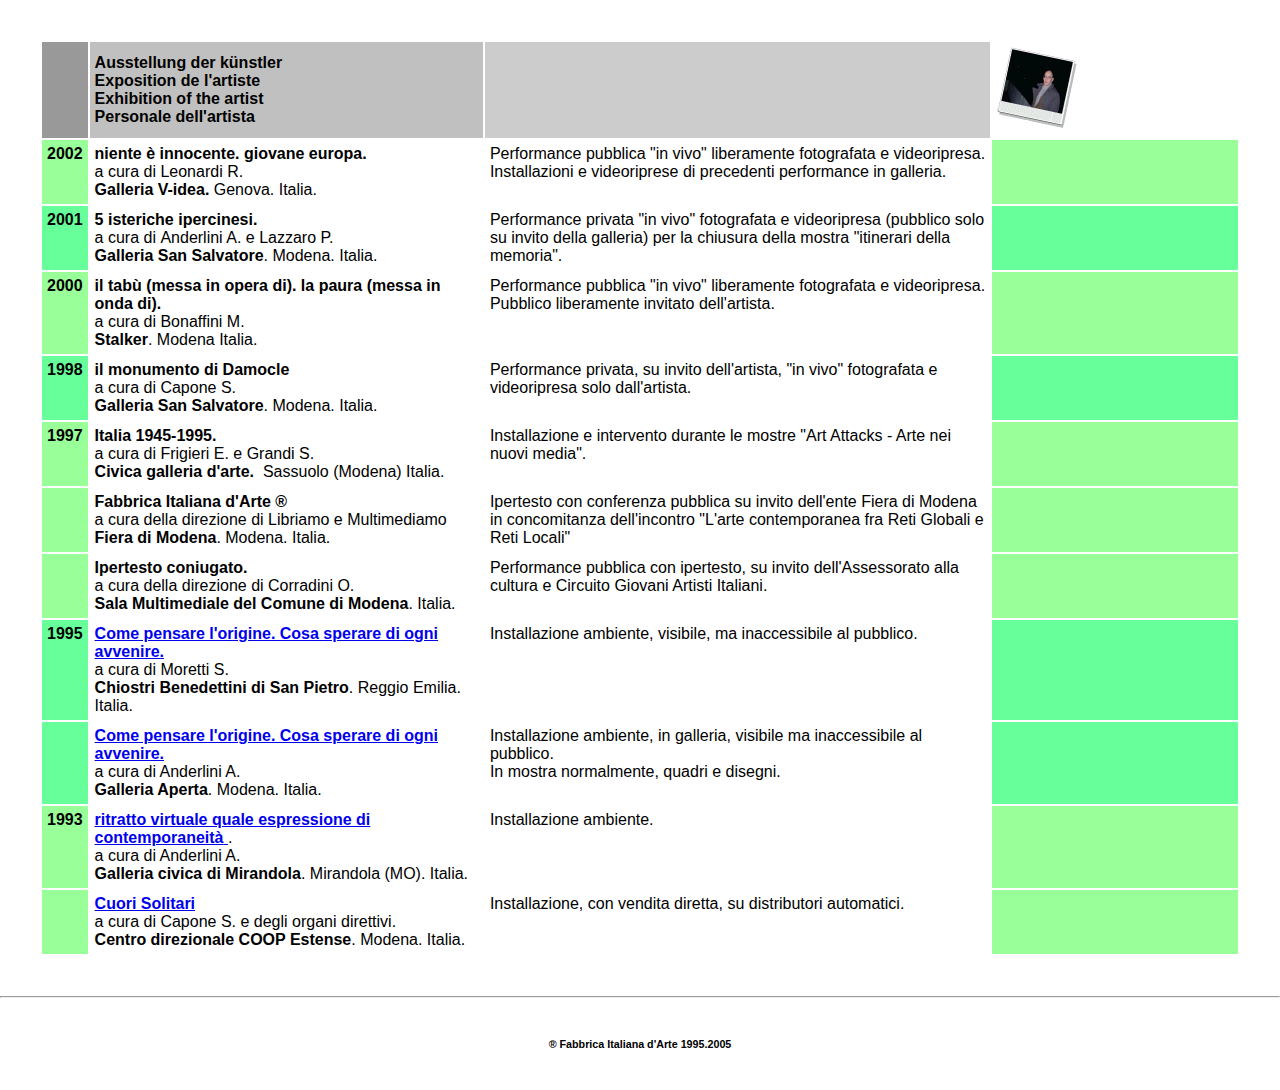
<file: pages/personali/personali.html>
<!DOCTYPE html>
<html lang="it">

<head>
    <meta charset="UTF-8">
    <meta name="viewport" content="width=device-width, initial-scale=1.0">
    <title>Sergio Capone</title>
    <link rel="stylesheet" href="../../style-reset.css">
    <link rel="stylesheet" href="../../style.css">
    <link rel="stylesheet" href="personali.css">
</head>

<body>

    <main>
        <div class="table-container">
            <table width="100%">
                <thead>
                    <tr>
                        <td class="bg-gray-3"></td>
                        <td class="bg-gray-2 second-col">
                            <strong>
                                Ausstellung der k&uuml;nstler
                                <br>
                                Exposition de l'artiste
                                <br>
                                Exhibition of the&nbsp;artist
                                <br>
                                Personale dell'artista
                            </strong>
                        </td>
                        <td class="bg-gray-1 third-col"></td>
                        <td class="fourth-col">
                            <a href="/">
                                <img src="../../img/capone_small.gif" alt="torna alla pagina iniziale">
                            </a>
                        </td>
                    </tr>
                </thead>
                <tbody class="v-align-top">
                    <tr>
                        <td class="bg-green-1">
                            <strong> 2002 </strong>
                        </td>
                        <td>
                            <strong>
                                niente &egrave; innocente. giovane europa.
                            </strong>
                            <br>
                            a cura di Leonardi R.
                            <br>
                            <strong>
                                Galleria V-idea.
                            </strong>
                            Genova. Italia.
                        </td>
                        <td>
                            Performance pubblica "in vivo" liberamente fotografata e videoripresa.
                            Installazioni e videoriprese di precedenti performance in galleria.
                        </td>
                        <td class="bg-green-1"></td>
                    </tr>
                    <tr>
                        <td class="bg-green-2">
                            <strong> 2001 </strong>
                        </td>
                        <td>
                            <strong> 5 isteriche ipercinesi. </strong>
                            <br>
                            a cura di&nbsp;Anderlini A. e Lazzaro P.
                            <br>
                            <strong> Galleria San Salvatore</strong>. Modena. Italia.
                        </td>
                        <td>
                            Performance privata "in vivo" fotografata e videoripresa
                            (pubblico solo su invito della galleria) per la&nbsp;chiusura
                            della mostra&nbsp;"itinerari della memoria".
                        </td>
                        <td class="bg-green-2"></td>
                    </tr>
                    <tr>
                        <td class="bg-green-1">
                            <strong>2000</strong>
                        </td>
                        <td>
                            <strong>
                                il tab&ugrave; (messa in opera di).
                                la paura (messa in onda di).
                            </strong>
                            <br>
                            a cura di Bonaffini M.
                            <br>
                            <strong> Stalker</strong>. Modena Italia.
                        </td>
                        <td>
                            Performance pubblica "in vivo" liberamente fotografata e videoripresa.
                            <br>
                            Pubblico&nbsp;liberamente invitato&nbsp;dell'artista.
                        </td>
                        <td class="bg-green-1"></td>
                    </tr>
                    <tr>
                        <td class="bg-green-2">
                            <strong>1998</strong>
                        </td>
                        <td>
                            <strong> il monumento di Damocle </strong>
                            <br>
                            a cura di Capone S.
                            <br>
                            <strong> Galleria San Salvatore</strong>. Modena. Italia.
                        </td>
                        <td>
                            Performance privata, su invito dell'artista, "in vivo" fotografata
                            e videoripresa&nbsp;solo dall'artista.
                        </td>
                        <td class="bg-green-2"></td>
                    </tr>
                    <tr>
                        <td class="bg-green-1">
                            <strong>1997</strong>
                        </td>
                        <td>
                            <strong>
                                Italia 1945-1995.
                            </strong>
                            <br>
                            a cura di Frigieri E. e Grandi S.
                            <br>
                            <strong>
                                Civica galleria d'arte.&nbsp;
                            </strong>
                            Sassuolo (Modena) Italia.
                        </td>
                        <td>
                            Installazione e intervento durante le&nbsp;mostre
                            "Art Attacks - Arte nei nuovi media".
                        </td>
                        <td class="bg-green-1"></td>
                    </tr>
                    <tr>
                        <td class="bg-green-1"></td>
                        <td>
                            <strong>
                                Fabbrica Italiana d'Arte &reg;
                            </strong>
                            <br>
                            a cura della direzione di Libriamo e Multimediamo
                            <br>
                            <strong> Fiera di Modena</strong>. Modena. Italia.
                        </td>
                        <td>
                            Ipertesto con conferenza pubblica su invito dell'ente Fiera di&nbsp;Modena
                            in concomitanza dell'incontro "L'arte contemporanea fra Reti Globali e Reti
                            Locali"
                        </td>
                        <td class="bg-green-1"></td>
                    </tr>
                    <tr>
                        <td class="bg-green-1"></td>
                        <td>
                            <strong> Ipertesto coniugato. </strong>
                            <br>
                            a cura della direzione di Corradini O.
                            <br>
                            <strong> Sala Multimediale del Comune di Modena</strong>. Italia.
                        </td>
                        <td>
                            Performance pubblica con ipertesto, su invito dell'Assessorato alla cultura
                            e Circuito Giovani Artisti Italiani.
                        </td>
                        <td class="bg-green-1"></td>
                    </tr>
                    <tr>
                        <td class="bg-green-2">
                            <strong>1995</strong>
                        </td>
                        <td>
                            <a href="1995/p03rv_re.html">
                                <strong> Come pensare l'origine. Cosa sperare di ogni avvenire. </strong>
                            </a>
                            <br>
                            a cura di Moretti S.
                            <br>
                            <strong> Chiostri Benedettini di San Pietro</strong>. Reggio Emilia. Italia.
                        </td>
                        <td>
                            Installazione ambiente, visibile, ma inaccessibile al pubblico.
                        </td>
                        <td class="bg-green-2"></td>
                    </tr>
                    <tr>
                        <td class="bg-green-2"></td>
                        <td>
                            <a href="1995/p03rv_mo.html">
                                <strong>
                                    Come pensare l'origine. Cosa sperare di ogni avvenire.
                                </strong>
                            </a>
                            <br>
                            a cura di Anderlini A.
                            <br>
                            <strong> Galleria Aperta</strong>. Modena. Italia.
                        </td>
                        <td>
                            Installazione ambiente, in galleria, visibile ma inaccessibile al pubblico.
                            <br>
                            In mostra normalmente, quadri e disegni.
                        </td>
                        <td class="bg-green-2"></td>
                    </tr>
                    <tr>
                        <td class="bg-green-1">
                            <strong>1993</strong>
                        </td>
                        <td>
                            <a href="1993/p01rv_mr.html">
                                <strong>ritratto virtuale quale espressione di contemporaneit&agrave;</strong>
                            </a>
                            .
                            <br>
                            a cura di Anderlini A.
                            <br>
                            <strong> Galleria civica di Mirandola</strong>. Mirandola (MO). Italia.
                        </td>
                        <td>
                            Installazione ambiente.
                        </td>
                        <td class="bg-green-1"></td>
                    </tr>
                    <tr>
                        <td class="bg-green-1"></td>
                        <td>
                            <a href="1993/p01av_mo.html">
                                <strong>Cuori Solitari</strong>
                            </a>
                            <br>
                            a cura di Capone S. e degli organi
                            direttivi.&nbsp;
                            <br>
                            <strong>Centro direzionale COOP Estense</strong>. Modena. Italia.
                        </td>
                        <td>
                            Installazione, con vendita diretta, su distributori automatici.
                        </td>
                        <td class="bg-green-1"></td>
                    </tr>
                </tbody>
            </table>
        </div>
    </main>

    <hr>

    <footer>
        <h6 class="text-center">
            <strong>&reg; Fabbrica Italiana d'Arte 1995.2005</strong>
        </h6>
    </footer>

</body>

</html>
</file>
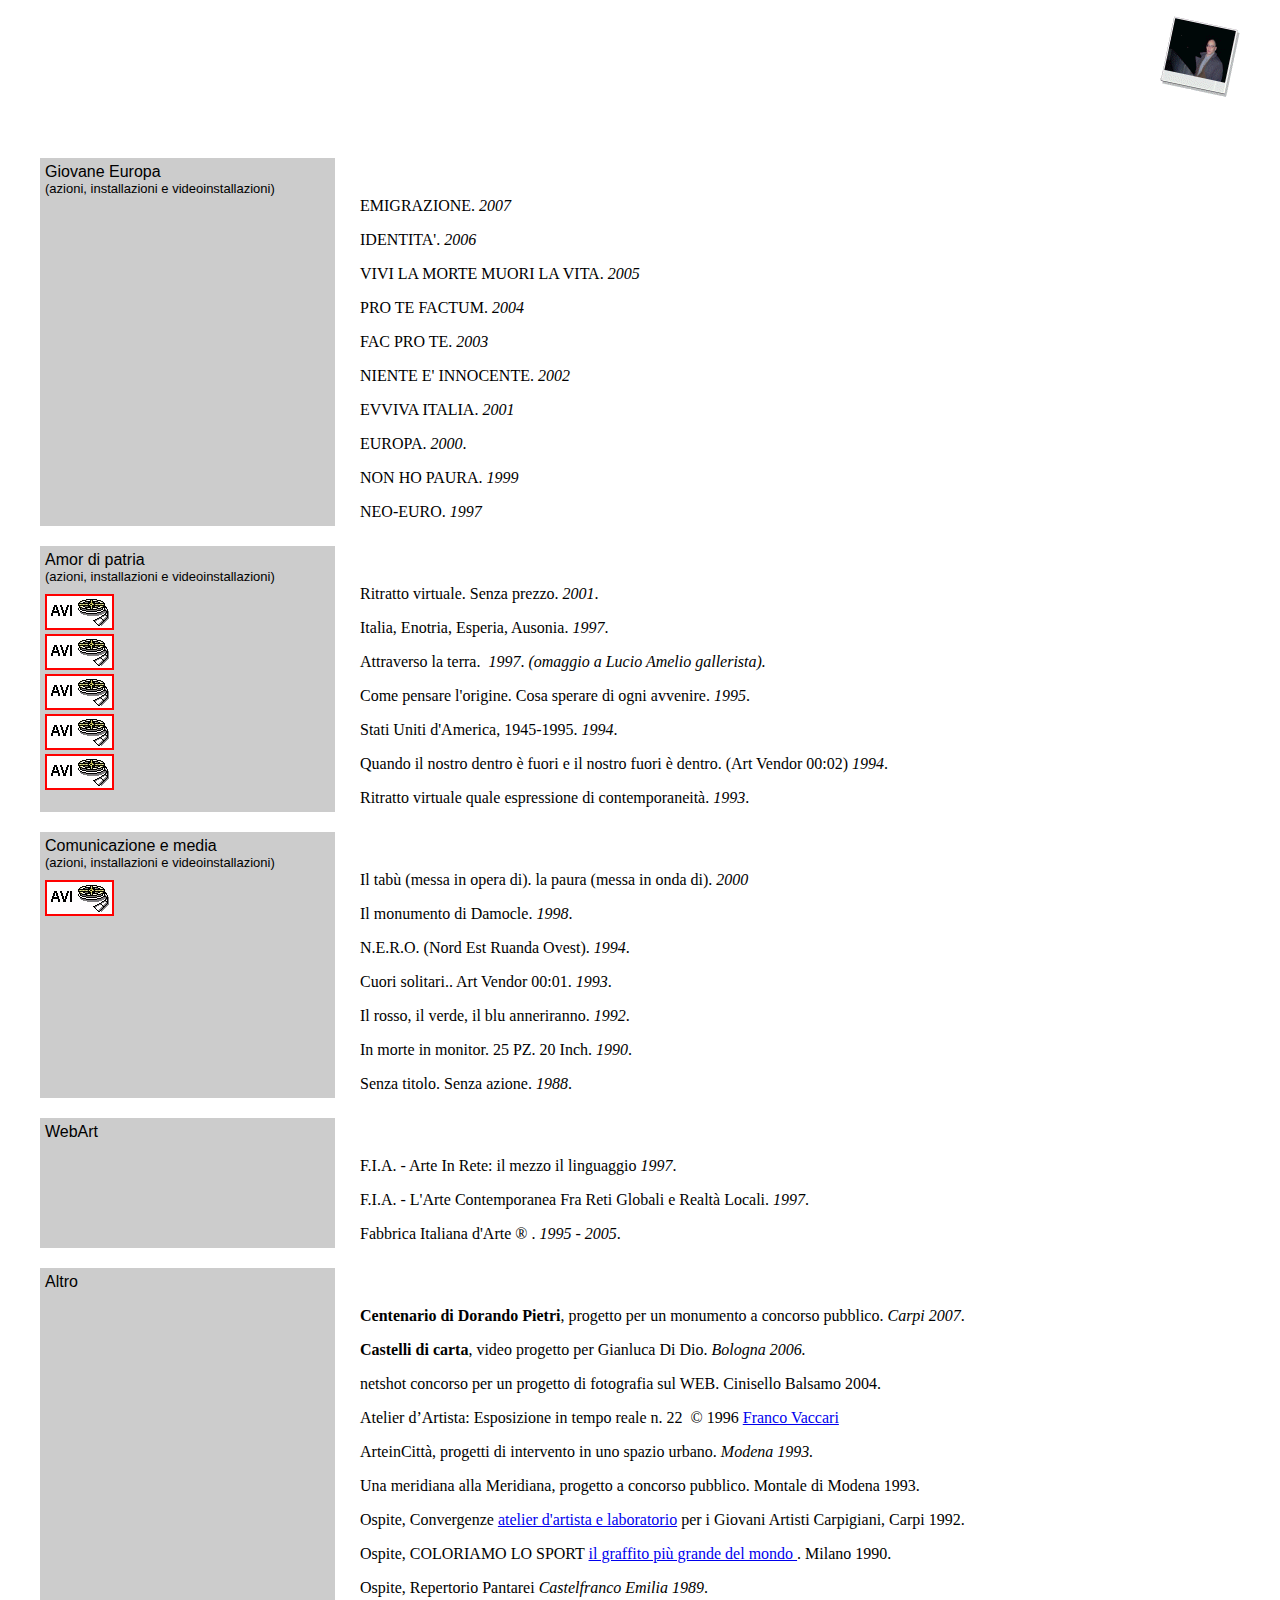
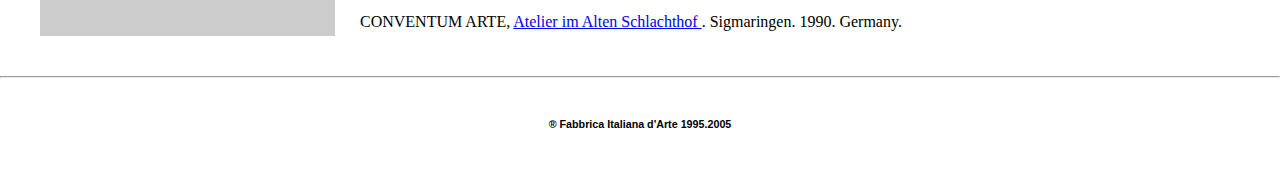
<file: pages/progetti/progetti.html>
<!DOCTYPE html>
<html lang="it">

<head>
    <meta charset="UTF-8">
    <meta name="viewport" content="width=device-width, initial-scale=1.0">
    <title>Sergio Capone</title>
    <link rel="stylesheet" href="../../style-reset.css">
    <link rel="stylesheet" href="../../style.css">
    <link rel="stylesheet" href="progetti.css">
</head>

<body>
    <!-- Include header component -->
    <div id="header-container"></div>

    <main>
        <div class="grid-container">
            <div class="bg-gray-1">
                <h2>Giovane Europa</h2>
                <h3>(azioni, installazioni e videoinstallazioni)</h3>
            </div>
            <div class="flex-col">
                <p>
                    &nbsp;
                </p>
                <p>
                    EMIGRAZIONE.&nbsp;<em>2007</em>
                </p>
                <p>
                    IDENTITA'.&nbsp;<em>2006</em>
                </p>
                <p>
                    VIVI LA MORTE MUORI LA VITA.&nbsp;<em>2005</em>
                </p>
                <p>
                    PRO TE FACTUM.&nbsp;<em>2004</em>
                </p>
                <p>
                    FAC PRO TE.&nbsp;<em>2003</em>
                </p>
                <p>
                    NIENTE E' INNOCENTE.&nbsp;<em>2002</em>
                </p>
                <p>
                    EVVIVA ITALIA.&nbsp;<em>2001</em>
                </p>
                <p>
                    EUROPA.&nbsp;<em>2000</em>.
                </p>
                <p>
                    NON HO PAURA.&nbsp;<em>1999</em>
                </p>
                <p>
                    NEO-EURO.&nbsp;<em>1997</em>
                </p>
            </div>

        </div>
        <div class="grid-container">
            <div class="bg-gray-1">
                <div class="pb-10">
                    <h2>Amor di patria</h2>
                    <h3>(azioni, installazioni e videoinstallazioni)</h3>
                </div>
                <div class="avi-container">
                    <a href="./img/sc_pres.avi">
                        <img src="./img/play.jpg" alt="Come pensare l'origine. Cosa sperare di ogni avvenire. Munchen.">
                    </a>
                    <a href="./img/sc_bbs.avi">
                        <img src="./img/play.jpg"
                            alt="Come pensare l'origine. Cosa sperare di ogni avvenire. - Chiostri Benedettini di S. Pietro - Reggio Emilia - Italy.">
                    </a>
                    <a href="./img/sc_cuore.avi">
                        <img src="./img/play.jpg"
                            alt="Come pensare l'origine. Cosa sperare di ogni avvenire. - Chiesa di S. Filippo, Reggio Emilia - Italy.">
                    </a>

                    <a href="./img/sc_ritvi.avi">
                        <img src="./img/play.jpg"
                            alt="Ritratto virtuale quale espressione di contemporaneitÃ . - Galleria Civica, Mirandola (Modena) - Italy.">
                    </a>
                    <a href="./img/sc_qndef.avi">
                        <img src="./img/play.jpg"
                            alt="Quando il nostro dentro Ã¨ fuori e il nostro fuori Ã¨ dentro. - Mirandola (Modena) Italy.">
                    </a>
                </div>
            </div>
            <div class="flex-col">
                <p>
                    &nbsp;
                </p>
                <p>
                    Ritratto virtuale. Senza prezzo.&nbsp;<em>2001</em>.
                </p>
                <p>
                    Italia, Enotria, Esperia, Ausonia. <em>1997</em>.
                </p>
                <p>
                    Attraverso la terra.&nbsp; <em>1997</em>.
                    <em>(omaggio a Lucio Amelio gallerista).</em>
                </p>
                <p>
                    Come pensare l'origine. Cosa sperare di ogni avvenire. <em>1995</em>.
                </p>
                <p>
                    Stati Uniti d'America, 1945-1995. <em>1994</em>.
                </p>
                <p>
                    Quando il nostro dentro &egrave; fuori e il nostro fuori &egrave; dentro. (Art Vendor 00:02)
                    <em>1994</em>.
                </p>
                <p>
                    Ritratto virtuale quale espressione di contemporaneit&agrave;. <em>1993</em>.
                </p>
            </div>

        </div>
        <div class="grid-container">
            <div class="bg-gray-1">
                <div class="pb-10">
                    <h2>Comunicazione e media</h2>
                    <h3>(azioni, installazioni e videoinstallazioni)</h3>
                </div>
                <div class="avi-container">
                    <a href="./img/sc_than.avi">
                        <img src="./img/play.jpg"
                            alt="In morte, in monitor - Rocca dei Bentivoglio, Bazzano (Bologna).">
                    </a>
                </div>
            </div>

            <div class="flex-col">
                <p>
                    &nbsp;
                </p>
                <p>
                    Il tab&ugrave; (messa in opera di). la paura (messa in onda di). <em>2000</em>
                </p>
                <p>
                    Il monumento di Damocle. <em>1998</em>.
                </p>
                <p>
                    N.E.R.O. (Nord Est Ruanda Ovest). <em>1994</em>.
                </p>
                <p>
                    Cuori solitari.. Art Vendor 00:01. <em>1993</em>.
                </p>
                <p>
                    Il rosso, il verde, il blu anneriranno. <em>1992</em>.
                </p>
                <p>
                    In morte in monitor. 25 PZ. 20 Inch. <em>1990</em>.
                </p>
                <p>
                    Senza titolo. Senza azione. <em>1988</em>.
                </p>
            </div>

        </div>
        <div class="grid-container">
            <div class="bg-gray-1">
                <h2>WebArt</h2>
            </div>
            <div class="flex-col">
                <p>
                    &nbsp;
                </p>
                <p>
                    F.I.A. - Arte In Rete: il mezzo il linguaggio <em>1997</em>.
                </p>
                <p>
                    F.I.A. - L'Arte Contemporanea Fra Reti Globali e Realt&agrave; Locali. <em>1997</em>.
                </p>
                <p>
                    Fabbrica Italiana d'Arte &reg; .
                    <em>1995 - 2005</em>.
                </p>
            </div>

        </div>
        <div class="grid-container">
            <div class="bg-gray-1">
                <h2>Altro</h2>
            </div>
            <div class="flex-col">
                <p>
                    &nbsp;
                </p>
                <p>
                    <strong>Centenario di Dorando Pietri</strong>, progetto per un monumento a concorso pubblico.
                    <em>Carpi 2007</em>.
                </p>
                <p>
                    <strong>Castelli di carta</strong>, video progetto per Gianluca Di Dio. <em>Bologna 2006.</em>
                </p>
                <p>netshot concorso per un progetto di fotografia sul WEB. Cinisello Balsamo 2004.</p>
                <p>Atelier d&#8217;Artista: Esposizione in tempo reale n. 22 &nbsp;&copy; 1996
                    <a href="http://www.passiopea.net/atelier/atelier/cap001.htm">
                        Franco Vaccari
                    </a>
                </p>
                <p>ArteinCitt&agrave;, progetti di intervento in uno spazio urbano. <em>Modena 1993.</em></p>
                <p>
                    Una meridiana alla Meridiana, progetto a concorso pubblico.
                    Montale di Modena 1993.
                </p>
                <p>
                    Ospite, Convergenze
                    <a href="1992/c_ab_carpi.html">atelier d'artista e laboratorio</a>
                    per i&nbsp;Giovani Artisti Carpigiani,&nbsp;Carpi 1992.
                </p>
                <p>
                    Ospite, COLORIAMO LO SPORT
                    <a href="1990/c_graffito_mi.html"> il graffito pi&ugrave; grande del mondo </a>.
                    Milano 1990.
                </p>
                <p>Ospite, Repertorio Pantarei <em>Castelfranco Emilia 1989</em>.</p>
                <p>CONVENTUM ARTE,
                    <a href="1988/c_conventum_de.html"> Atelier im Alten Schlachthof </a>.
                    Sigmaringen. 1990. Germany.
                </p>
            </div>

        </div>
        <!-- <div class="grid-container">
            <div class="bg-gray-1">
                <h2>Retroguardia.</h2>
            </div>
            <div class="flex-col">
                <p>
                    &nbsp;
                </p>
                <p>
                    ...
                </p>
            </div>
        </div> -->
    </main>

    <hr>

    <!-- Include footer component -->
    <div id="footer-container"></div>

    <script src="../../scripts.js"></script>
    <script>
        // Load header and footer components
        document.addEventListener('DOMContentLoaded', function() {
            loadHTML('../../components/header.html', 'header-container', function() {
                document.querySelector('#header-container a').href = "/";
            });
            loadHTML('../../components/footer.html', 'footer-container');
        });
    </script>
</body>

</html>
</file>
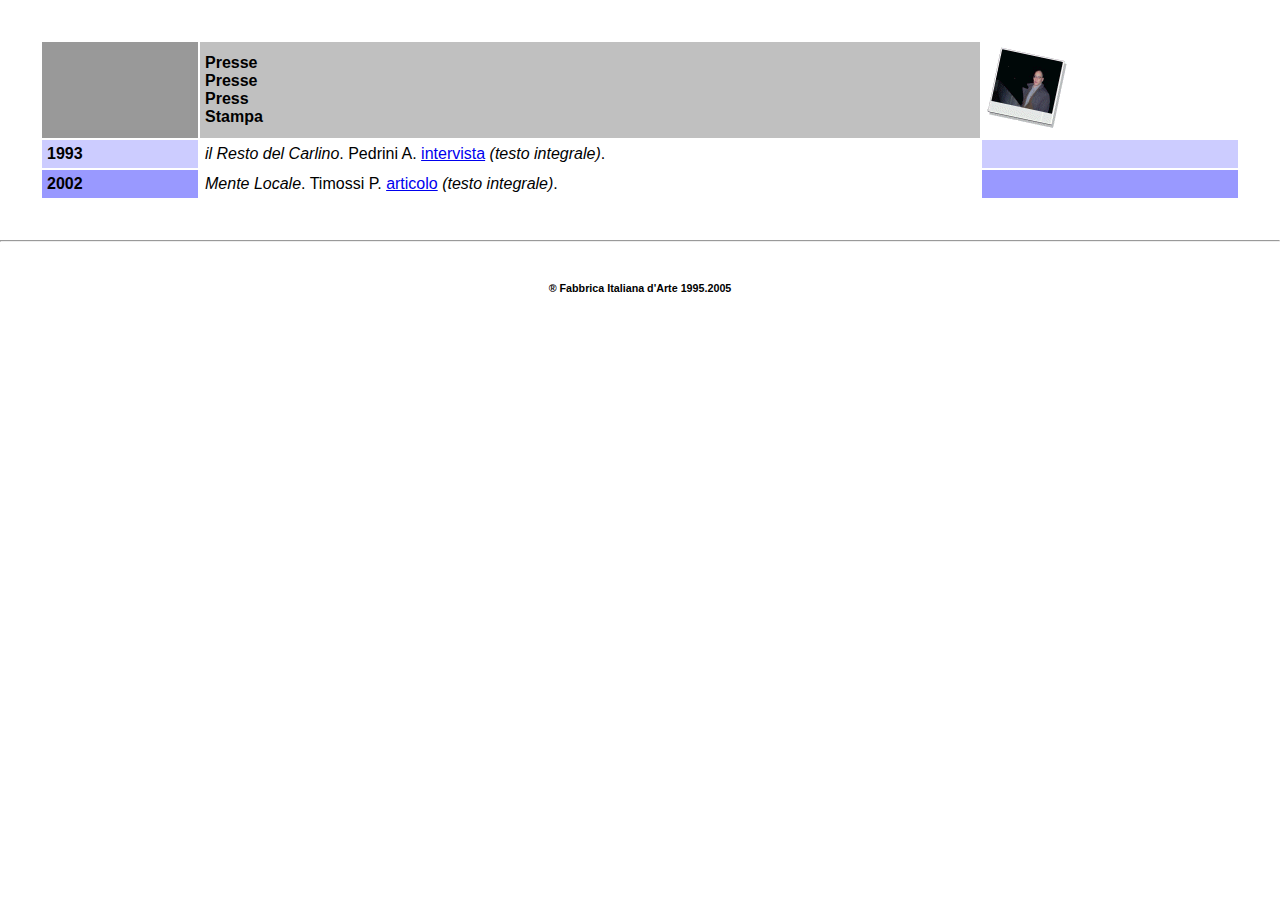
<file: pages/stampa/stampa.html>
<!DOCTYPE html>
<html lang="it">

<head>
    <meta charset="UTF-8">
    <meta name="viewport" content="width=device-width, initial-scale=1.0">
    <title> Sergio Capone </title>
    <link rel="stylesheet" href="../../style-reset.css">
    <link rel="stylesheet" href="../../style.css">
    <link rel="stylesheet" href="stampa.css">
</head>

<body>
    <main>
        <div class="table-container">
            <table width="100%">
                <thead>
                    <tr>
                        <td class="bg-gray-3 first-col"></td>
                        <td class="bg-gray-2">
                            <strong>
                                Presse
                                <br>
                                Presse
                                <br>
                                Press
                                <br>
                                Stampa
                            </strong>
                        </td>
                        <td class="fourth-col">
                            <a href="/">
                                <img src="../../img/capone_small.gif" alt="torna alla pagina iniziale">
                            </a>
                        </td>
                    </tr>
                </thead>
                <tbody class="v-align-top">
                    <tr>
                        <td class="bg-purple-1">
                            <strong> 1993 </strong>
                        </td>
                        <td>
                            <!-- inserire il link alla seguente pagina:
                            https://web.archive.org/web/20100724235839/http://www.sergiocapone.eu/stampa/1993_RdC.html -->
                            <em>il Resto del Carlino</em>. Pedrini A. <a href="#">intervista</a> <em>(testo
                                integrale)</em>.
                        </td>
                        <td class="bg-purple-1"></td>
                    </tr>
                    <tr>
                        <td class="bg-purple-2">
                            <strong> 2002 </strong>
                        </td>
                        <td>
                            <!-- inserire il link alla seguente pagina:
                            https://web.archive.org/web/20100725000115/http://www.sergiocapone.eu/stampa/2002_ML_GE.html -->
                            <em>Mente Locale</em>. Timossi P. <a href="#">articolo</a> <em>(testo integrale)</em>.
                        </td>
                        <td class="bg-purple-2"></td>
                    </tr>
                </tbody>
            </table>
        </div>
    </main>

    <hr>

    <footer>
        <h6 class="text-center">
            <strong>&reg; Fabbrica Italiana d'Arte 1995.2005</strong>
        </h6>
    </footer>

</body>

</html>
</file>
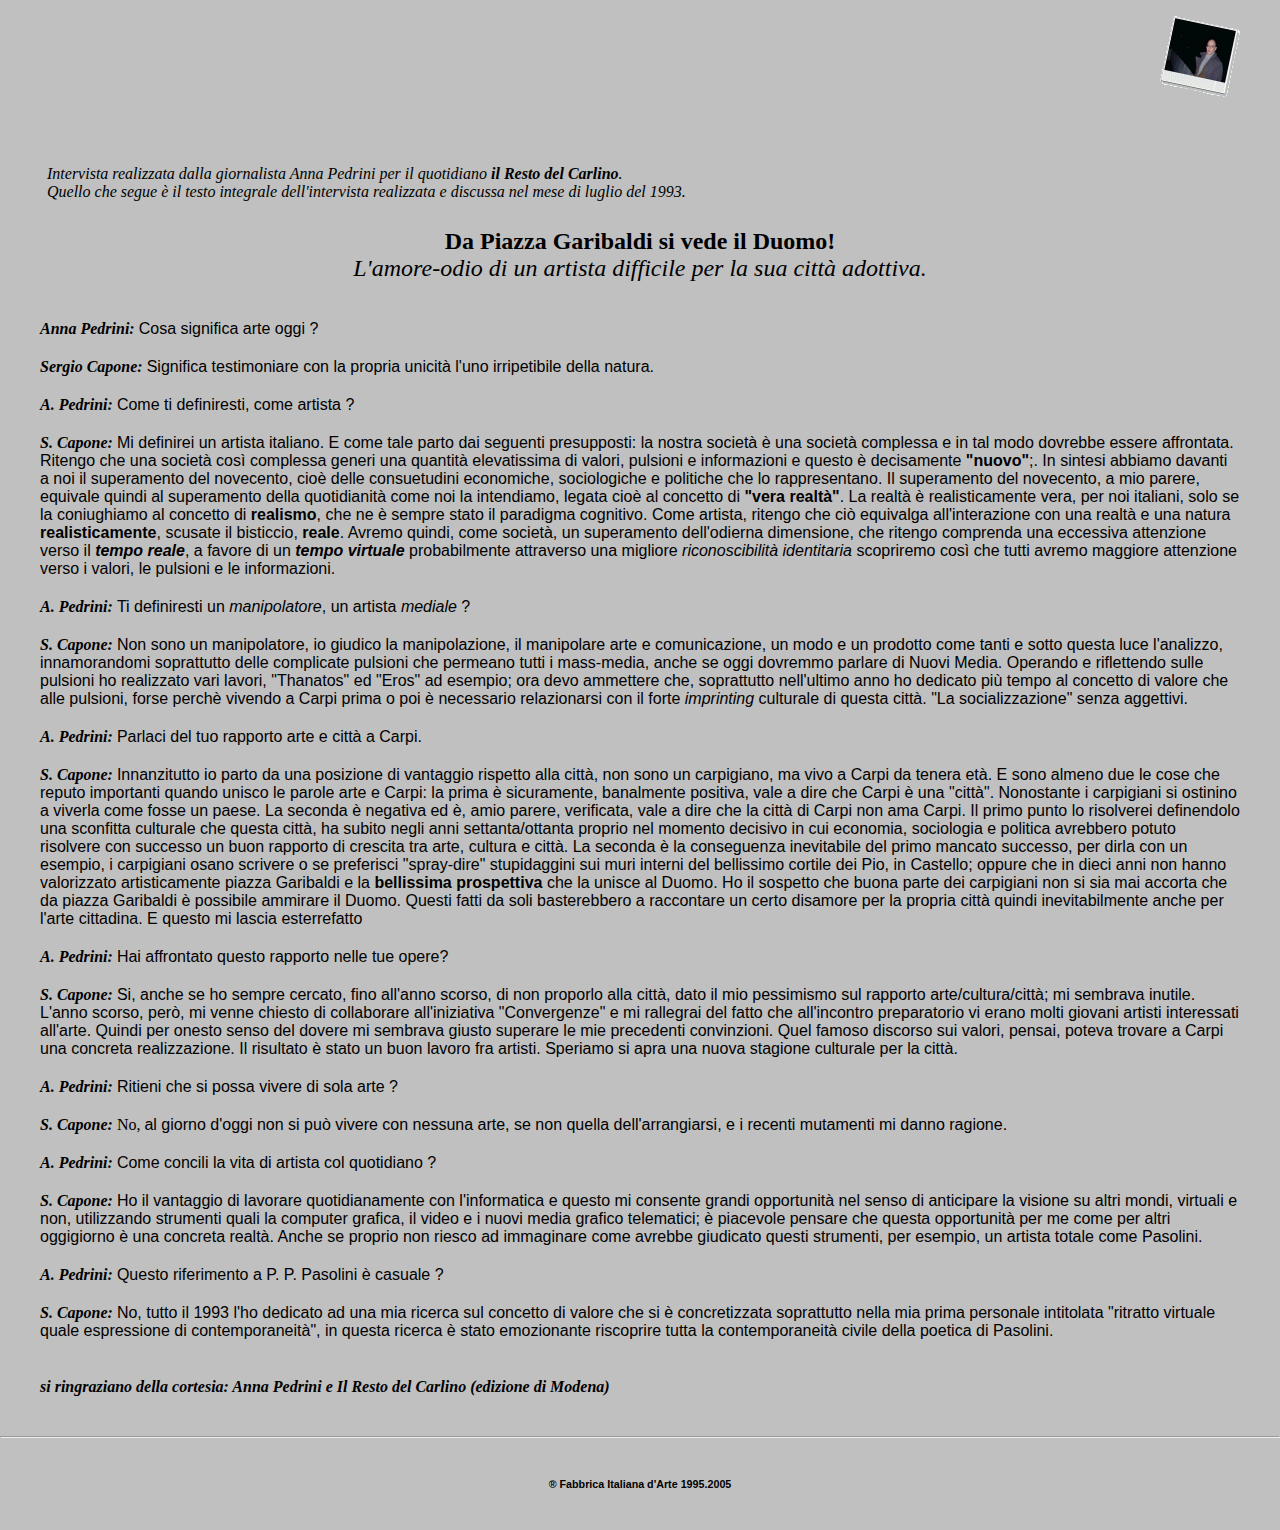
<file: pages/stampa/articoli/1993_RdC.html>
<!DOCTYPE html>
<html lang="it">

<head>
    <meta charset="UTF-8">
    <meta name="viewport" content="width=device-width, initial-scale=1.0">
    <title>Sergio Capone - Intervista del luglio 1993</title>
    <link rel="stylesheet" href="../../../style-reset.css">
    <link rel="stylesheet" href="../../../style.css">
    <link rel="stylesheet" href="./articoli.css">
</head>

<body>
    <!-- Include header component -->
    <div id="header-container"></div>

    <main>
        <table border="0" cellpadding="2" width="100%">
            <tr>
                <td width="84%">
                    <blockquote>
                        <p>
                            <i>Intervista realizzata dalla giornalista Anna Pedrini per il quotidiano <b>il
                                    Resto del Carlino</b>.</i> <br>
                            <i>Quello che segue è il testo integrale dell'intervista realizzata e discussa nel mese di
                                luglio
                                del 1993.</i>
                        </p>
                </td>
            </tr>
        </table>

        <blockquote>
            <p align="center">
                <font size="5"><strong>Da Piazza Garibaldi si vede il Duomo! <br>
                    </strong><i>L'amore-odio di un artista difficile per la sua città adottiva.</i>
                </font>
            </p>
        </blockquote>

        <p><br>
            <b><i>Anna Pedrini:</i></b>
            <font face="Arial">Cosa significa arte oggi ?</font>
        </p>

        <p><b><i>Sergio Capone:</i></b>
            <font face="Arial">Significa testimoniare con la propria
                unicità l'uno irripetibile della natura.</font>
        </p>

        <p><b><i>A. Pedrini:</i></b>
            <font face="Arial">Come ti definiresti, come artista ?</font>
        </p>

        <p><b><i>S. Capone:</i></b>
            <font face="Arial">Mi definirei un artista italiano. E come
                tale parto dai seguenti presupposti: la nostra società è una società complessa e in tal
                modo dovrebbe essere affrontata. Ritengo che una società così complessa generi una quantità
                elevatissima di valori, pulsioni e informazioni e questo è decisamente <b>&quot;nuovo&quot;</b>;.
                In sintesi abbiamo davanti a noi il superamento del novecento, cioè delle consuetudini economiche,
                sociologiche e politiche che lo rappresentano. Il superamento del novecento, a mio parere,
                equivale quindi al superamento della quotidianità come noi la intendiamo, legata cioè al
                concetto di <b>&quot;vera realtà&quot;</b>. La realtà è realisticamente vera, per noi italiani,
                solo se la coniughiamo al concetto di <b>realismo</b>, che ne è sempre stato il paradigma cognitivo.
                Come artista, ritengo che ciò equivalga all'interazione con una realtà e una natura
                <b>realisticamente</b>,
                scusate il bisticcio, <b>reale</b>. Avremo quindi, come società, un superamento dell'odierna dimensione,
                che ritengo comprenda una eccessiva attenzione verso il <b><i>tempo reale</i></b>, a favore di un
                <b><i>tempo virtuale</i></b>
                probabilmente attraverso una migliore <i>riconoscibilità identitaria</i>
                scopriremo così che tutti avremo maggiore attenzione verso i valori, le pulsioni e le informazioni.
            </font>
        </p>

        <p><b><i>A. Pedrini: </i></b>
            <font face="Arial">Ti definiresti un <i>manipolatore</i>, un
                artista <i>mediale</i> ?</font>
        </p>

        <p><b><i>S. Capone:</i></b>
            <font face="Arial">Non sono un manipolatore, io giudico la
                manipolazione, il manipolare arte e comunicazione, un modo e un prodotto come tanti e
                sotto questa luce l'analizzo, innamorandomi soprattutto delle complicate pulsioni che
                permeano tutti i mass-media, anche se oggi dovremmo parlare di Nuovi Media.
                Operando e riflettendo sulle pulsioni ho realizzato vari lavori, &quot;Thanatos&quot; ed
                &quot;Eros&quot;
                ad esempio; ora devo ammettere che, soprattutto nell'ultimo anno ho
                dedicato più tempo al concetto di valore che alle pulsioni,
                forse perchè vivendo a Carpi prima o poi è necessario relazionarsi con il forte <i>imprinting</i>
                culturale
                di questa città. &quot;La socializzazione&quot; senza aggettivi.</font>
        </p>

        <p><b><i>A. Pedrini:</i></b>
            <font face="Arial">Parlaci del tuo rapporto arte e città a
                Carpi.</font>
        </p>

        <p><b><i>S. Capone:</i></b>
            <font face="Arial">Innanzitutto io parto da una posizione di
                vantaggio rispetto alla città, non sono un carpigiano, ma vivo a Carpi da tenera età. E
                sono almeno due le cose che reputo importanti quando unisco le parole arte e Carpi: la
                prima è sicuramente, banalmente positiva, vale a dire che Carpi è una &quot;città&quot;.
                Nonostante i carpigiani si ostinino a viverla come fosse un paese. La
                seconda è negativa ed è, amio parere, verificata, vale a dire che la città di Carpi non ama Carpi.
                Il primo punto lo risolverei definendolo una sconfitta culturale che questa città, ha subito
                negli anni settanta/ottanta proprio nel momento decisivo in cui economia, sociologia e
                politica avrebbero potuto risolvere con successo un buon rapporto di crescita tra arte,
                cultura e città. La seconda è la conseguenza inevitabile del primo mancato successo, per
                dirla con un esempio, i carpigiani osano scrivere o se preferisci &quot;spray-dire&quot;
                stupidaggini sui muri interni del bellissimo cortile dei Pio, in Castello; oppure che in
                dieci anni non hanno valorizzato artisticamente piazza Garibaldi e la <b>bellissima
                    prospettiva</b> che la unisce al Duomo. Ho il sospetto che buona parte dei carpigiani non si
                sia mai accorta che da piazza Garibaldi è possibile ammirare il Duomo. Questi fatti da
                soli basterebbero a raccontare un certo disamore per la propria città quindi
                inevitabilmente anche per l'arte cittadina. E questo mi lascia esterrefatto</font>
        </p>

        <p><b><i>A. Pedrini: </i></b>
            <font face="Arial">Hai affrontato questo rapporto nelle tue
                opere?</font>
        </p>

        <p><b><i>S. Capone:</i></b>
            <font face="Arial">Si, anche se ho sempre cercato, fino
                all'anno scorso, di non proporlo alla città, dato il mio pessimismo sul rapporto
                arte/cultura/città; mi sembrava inutile. L'anno scorso, però, mi venne chiesto di
                collaborare all'iniziativa &quot;Convergenze&quot; e mi rallegrai del fatto che
                all'incontro preparatorio vi erano molti giovani artisti interessati all'arte. Quindi per
                onesto senso del dovere mi sembrava giusto superare le mie precedenti convinzioni. Quel
                famoso discorso sui valori, pensai, poteva trovare a Carpi una concreta realizzazione. Il
                risultato è stato un buon lavoro fra artisti. Speriamo si apra una nuova stagione culturale
                per la città.</font>
        </p>

        <p><b><i>A. Pedrini:</i></b>
            <font face="Arial">Ritieni che si possa vivere di sola arte ?</font>
        </p>

        <p><b><i>S. Capone:</i></b> No, <font face="Arial">al giorno d'oggi non si può vivere con
                nessuna arte, se non quella dell'arrangiarsi, e i recenti mutamenti mi danno ragione.</font>
        </p>

        <p><b><i>A. Pedrini:</i></b>
            <font face="Arial">Come concili la vita di artista col
                quotidiano ?</font>
        </p>

        <p><b><i>S. Capone:</i></b>
            <font face="Arial">Ho il vantaggio di lavorare quotidianamente
                con l'informatica e questo mi consente grandi opportunità nel senso di anticipare la
                visione su altri mondi, virtuali e non, utilizzando strumenti quali la computer grafica,
                il video e i nuovi media grafico telematici; è piacevole pensare che questa opportunità
                per me come per altri oggigiorno è una concreta realtà. Anche se proprio non riesco ad
                immaginare come avrebbe giudicato questi strumenti, per esempio, un artista totale come
                Pasolini.</font>
        </p>

        <p><b><i>A. Pedrini:</i></b>
            <font face="Arial">Questo riferimento a P. P. Pasolini è
                casuale ?</font>
        </p>

        <p><b><i>S. Capone:</i></b>
            <font face="Arial">No, tutto il 1993 l'ho dedicato ad una mia
                ricerca sul concetto di valore che si è concretizzata soprattutto nella mia prima
                personale intitolata &quot;ritratto virtuale quale espressione di
                contemporaneità&quot;, in questa ricerca è stato emozionante riscoprire tutta la
                contemporaneità civile della poetica di Pasolini.</font>
        </p>
        <p><br>
            <b><i>si ringraziano della cortesia: Anna Pedrini e Il Resto del Carlino (edizione di Modena)</i></b>
        </p>
    </main>
    <hr>
    <!-- Include footer component -->
    <div id="footer-container"></div>

    <script src="../../../scripts.js"></script>
    <script>
        // Load header and footer components
        document.addEventListener('DOMContentLoaded', function () {
            loadHTML('../../../components/header.html', 'header-container', function () {
                document.querySelector('#header-container a').href = "/pages/stampa/stampa.html";
            });
            loadHTML('../../../components/footer.html', 'footer-container');
        });
    </script>
</body>

</html>
</file>
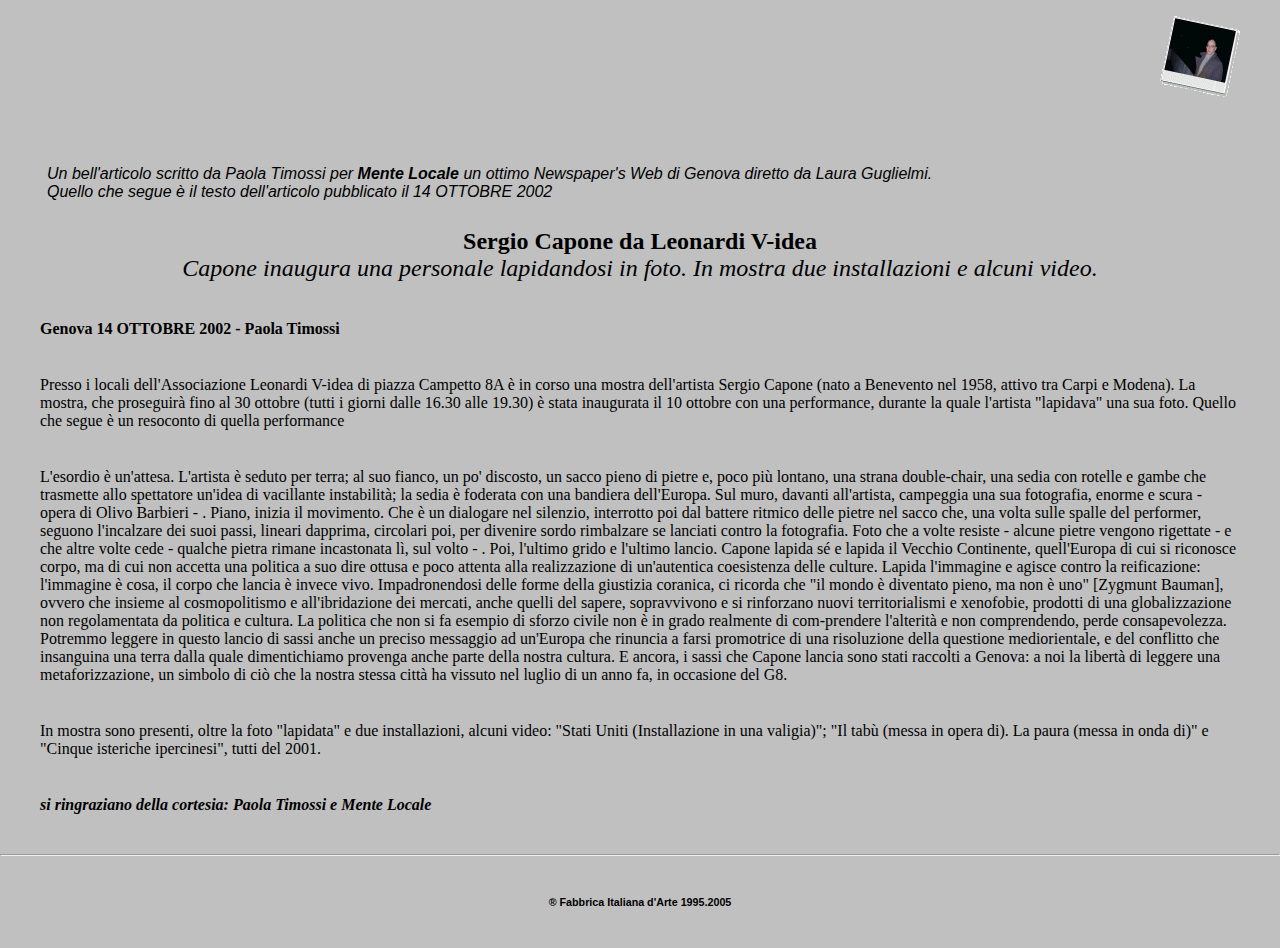
<file: pages/stampa/articoli/2002_ML_GE.html>
<!DOCTYPE html>
<html lang="it">

<head>
    <meta charset="UTF-8">
    <meta name="viewport" content="width=device-width, initial-scale=1.0">
    <title>Sergio Capone - Intervista dell'ottobre 2002</title>
    <link rel="stylesheet" href="../../../style-reset.css">
    <link rel="stylesheet" href="../../../style.css">
    <link rel="stylesheet" href="./articoli.css">
</head>

<body>
    <!-- Include header component -->
    <div id="header-container"></div>

    <main>
        <table border="0" cellpadding="2" width="100%">
            <tr>
                <td width="84%"><i>Un bell'articolo scritto da Paola Timossi per <strong>Mente Locale</strong> un ottimo
                        Newspaper's Web
                        di Genova diretto da Laura Guglielmi.</i> <br>
                    <i>Quello che segue è il testo dell'articolo pubblicato il 14 OTTOBRE 2002</i>
                </td>
            </tr>
        </table>

        <blockquote>
            <p align="center">
                <font size="5"><strong>Sergio Capone da Leonardi V-idea<br>
                    </strong><i>Capone inaugura una personale lapidandosi in foto. In mostra due installazioni e alcuni
                        video.</i> </font>
            </p>
        </blockquote>

        <p><br>
            <strong>Genova 14 OTTOBRE 2002 - Paola Timossi</strong>
        <p><br>
            Presso i locali dell'Associazione Leonardi V-idea di piazza Campetto 8A è in corso una mostra dell'artista
            Sergio
            Capone (nato a Benevento nel 1958, attivo tra Carpi e Modena).
            La mostra, che proseguirà fino al 30 ottobre (tutti i giorni dalle 16.30 alle 19.30) è stata inaugurata il
            10
            ottobre con una performance, durante la quale l'artista "lapidava" una sua foto. Quello che segue è un
            resoconto di
            quella performance
        <p><br>
            L'esordio è un'attesa. L'artista è seduto per terra; al suo fianco, un po' discosto, un sacco pieno di
            pietre e,
            poco più lontano, una strana double-chair, una sedia con rotelle e gambe che trasmette allo spettatore
            un'idea di
            vacillante instabilità; la sedia è foderata con una bandiera dell'Europa. Sul muro, davanti all'artista,
            campeggia
            una sua fotografia, enorme e scura - opera di Olivo Barbieri - . Piano, inizia il movimento. Che è un
            dialogare nel
            silenzio, interrotto poi dal battere ritmico delle pietre nel sacco che, una volta sulle spalle del
            performer,
            seguono l'incalzare dei suoi passi, lineari dapprima, circolari poi, per divenire sordo rimbalzare se
            lanciati
            contro la fotografia. Foto che a volte resiste - alcune pietre vengono rigettate - e che altre volte cede -
            qualche
            pietra rimane incastonata lì, sul volto - . Poi, l'ultimo grido e l'ultimo lancio.
            Capone lapida sé e lapida il Vecchio Continente, quell'Europa di cui si riconosce corpo, ma di cui non
            accetta una
            politica a suo dire ottusa e poco attenta alla realizzazione di un'autentica coesistenza delle culture.
            Lapida
            l'immagine e agisce contro la reificazione: l'immagine è cosa, il corpo che lancia è invece vivo.
            Impadronendosi
            delle forme della giustizia coranica, ci ricorda che "il mondo è diventato pieno, ma non è uno" [Zygmunt
            Bauman],
            ovvero che insieme al cosmopolitismo e all'ibridazione dei mercati, anche quelli del sapere, sopravvivono e
            si
            rinforzano nuovi territorialismi e xenofobie, prodotti di una globalizzazione non regolamentata da politica
            e
            cultura. La politica che non si fa esempio di sforzo civile non è in grado realmente di com-prendere
            l'alterità e
            non comprendendo, perde consapevolezza.
            Potremmo leggere in questo lancio di sassi anche un preciso messaggio ad un'Europa che rinuncia a farsi
            promotrice
            di una risoluzione della questione mediorientale, e del conflitto che insanguina una terra dalla quale
            dimentichiamo
            provenga anche parte della nostra cultura. E ancora, i sassi che Capone lancia sono stati raccolti a Genova:
            a noi
            la libertà di leggere una metaforizzazione, un simbolo di ciò che la nostra stessa città ha vissuto nel
            luglio di un
            anno fa, in occasione del G8.
        <p><br>
            In mostra sono presenti, oltre la foto "lapidata" e due installazioni, alcuni video: "Stati Uniti
            (Installazione in
            una valigia)"; "Il tabù (messa in opera di). La paura (messa in onda di)" e "Cinque isteriche ipercinesi",
            tutti del
            2001.
        <p><br>
            <strong><i>si ringraziano della cortesia: Paola Timossi e Mente Locale</i></strong>
        </p>
    </main>

    <hr>

    <!-- Include footer component -->
    <div id="footer-container"></div>

    <script src="../../../scripts.js"></script>
    <script>
        // Load header and footer components
        document.addEventListener('DOMContentLoaded', function () {
            loadHTML('../../../components/header.html', 'header-container', function () {
                document.querySelector('#header-container a').href = "/pages/stampa/stampa.html";
            });
            loadHTML('../../../components/footer.html', 'footer-container');
        });
    </script>
</body>

</html>
</file>
<file: style.css>
/* Palette */
:root {
    --gray-1: rgb(204, 204, 204);
    --gray-2: rgb(192, 192, 192);
    --gray-3: rgb(153, 153, 153);

}

.bg-gray-1 {
    background-color: var(--gray-1);
}

.bg-gray-2 {
    background-color: var(--gray-2);
}

.bg-gray-3 {
    background-color: var(--gray-3);
}

/* Typography */
.text-center {
    text-align: center;
}

/* Global */
main {
    padding: 40px;
    display: flex;
    flex-direction: column;
    gap: 20px;
}

header {
    display: flex;
    justify-content: flex-end;
    padding: 16px 40px;
}

footer {
    padding: 40px;
}

/* Table */
td {
    padding: 5px;
}

.first-col {
    width: 146px;
}

.second-col {
    width: 400px;
}

.third-col {
    width: 518px;
}

.fourth-col {
    width: 246px;
}

.v-align-top {
    vertical-align: top;
}

@media screen and (max-width: 768px) {
    .table-container {
        overflow-x: auto;
    }
}

/* Index */
.main-container {
    margin: 0 auto;
    width: 100%;
    height: 100vh;
    display: flex;
    justify-content: center;
    align-items: center;
}

@media screen and (max-width: 768px) {
    .main-container {
        height: 100%;
        padding: 30px 0;
    }
}

.container {
    display: flex;
    justify-content: center;
    align-items: center;
    width: 100%;
    height: 400px;
    gap: 20px;
}

@media screen and (max-width: 768px) {
    .container {
        flex-direction: column;
        height: 100%;
    }
}

.container>div {
    display: flex;
    align-items: center;
    height: 100%;
}

.nav-container {
    height: 100%;
    display: flex;
    flex-direction: column;
    justify-content: space-evenly;
    text-align: center;
}

.nav-container a {
    font-style: italic;
}

.border-top-salmon {
    border-top: 2px solid #FF9966;
}

.border-top-orange {
    border-top: 2px solid #FF9A01;
}

.border-top-red {
    border-top: 2px solid #FF6602;
}

.border-bottom-light-green {
    border-bottom: 2px solid #66FF99;
}

.border-bottom-medium-green {
    border-bottom: 2px solid #32FF34;
}

.border-bottom-dark-green {
    border-bottom: 2px solid #33CC03;
}
</file>
<file: pages/aquisizioni/aquisizioni.css>
/* uguali a personali.css e collettive.css */

.bg-gray-1 {
    background-color: rgb(204, 204, 204);
}

.bg-gray-2 {
    background-color: rgb(192, 192, 192);
}

.bg-gray-3 {
    background-color: rgb(153, 153, 153);
}

.first-col {
    width: 146px;
}

.fourth-col {
    width: 246px;
}

main,
footer {
    padding: 40px;
}

td {
    padding: 5px;
}

.v-align-top {
    vertical-align: top;
}

@media screen and (max-width: 768px) {
    .table-container {
        overflow-x: auto;
    }
}

/* acquisizioni.css */

.bg-purple-1 {
    background-color: rgb(204, 204, 255);
}

.bg-purple-2 {
    background-color: rgb(153, 153, 255);
}
</file>
<file: pages/cataloghi/cataloghi.css>
/* uguali a personali.css, collettive.css, stampa.css */

.bg-gray-1 {
    background-color: rgb(204, 204, 204);
}

.bg-gray-2 {
    background-color: rgb(192, 192, 192);
}

.bg-gray-3 {
    background-color: rgb(153, 153, 153);
}

.first-col {
    width: 146px;
}

.fourth-col {
    width: 246px;
}

main,
footer {
    padding: 40px;
}

td {
    padding: 5px;
}

.v-align-top {
    vertical-align: top;
}

@media screen and (max-width: 768px) {
    .table-container {
        overflow-x: auto;
    }
}

/* stampa.css */

.bg-yellow-1 {
    background-color: rgb(254, 255, 153);
}

.bg-yellow-2 {
    background-color: rgb(254, 255, 102);
}
</file>
<file: pages/collettive/collettive.css>
/* uguali a personali.css */

.bg-gray-1 {
    background-color: rgb(204, 204, 204);
}

.bg-gray-2 {
    background-color: rgb(192, 192, 192);
}

.bg-gray-3 {
    background-color: rgb(153, 153, 153);
}

.second-col {
    width: 400px;
}

.third-col {
    width: 518px;
}

main,
footer {
    padding: 40px;
}

td {
    padding: 5px;
}

.v-align-top {
    vertical-align: top;
}

@media screen and (max-width: 768px) {
    .table-container {
        overflow-x: auto;
    }
}

/* collettive.css */

.bg-lightblue-1 {
    background-color: rgb(204, 255, 254);
}

.bg-lightblue-2 {
    background-color: rgb(103, 255, 255);
}
</file>
<file: pages/personali/personali.css>
.bg-green-1 {
    background-color: rgb(153, 255, 153);
}

.bg-green-2 {
    background-color: rgb(102, 255, 153);
}
</file>
<file: pages/progetti/progetti.css>
/* griglia 2 colonne: 1 30% e 2 70% */
.grid-container {
    width: 100%;
    display: grid;
    gap: 20px;
    grid-template-columns: 0.25fr 0.75fr;
}

@media screen and (max-width: 768px) {
    .grid-container {
        grid-template-columns: 1fr;
    }
}

.grid-container>div {
    padding: 5px;
}

.flex-col {
    display: flex;
    flex-direction: column;
    gap: 16px;
}

.avi-container {
    display: flex;
    flex-direction: column;
}

.avi-container img {
    border: 2px solid red;
}

.pb-10 {
    padding-bottom: 10px;
}
</file>
<file: pages/stampa/stampa.css>
.bg-purple-1 {
    background-color: rgb(204, 204, 255);
}

.bg-purple-2 {
    background-color: rgb(153, 153, 255);
}
</file>
<file: pages/stampa/articoli/articoli.css>
body {
    background-color: var(--gray-2);
}
</file>
